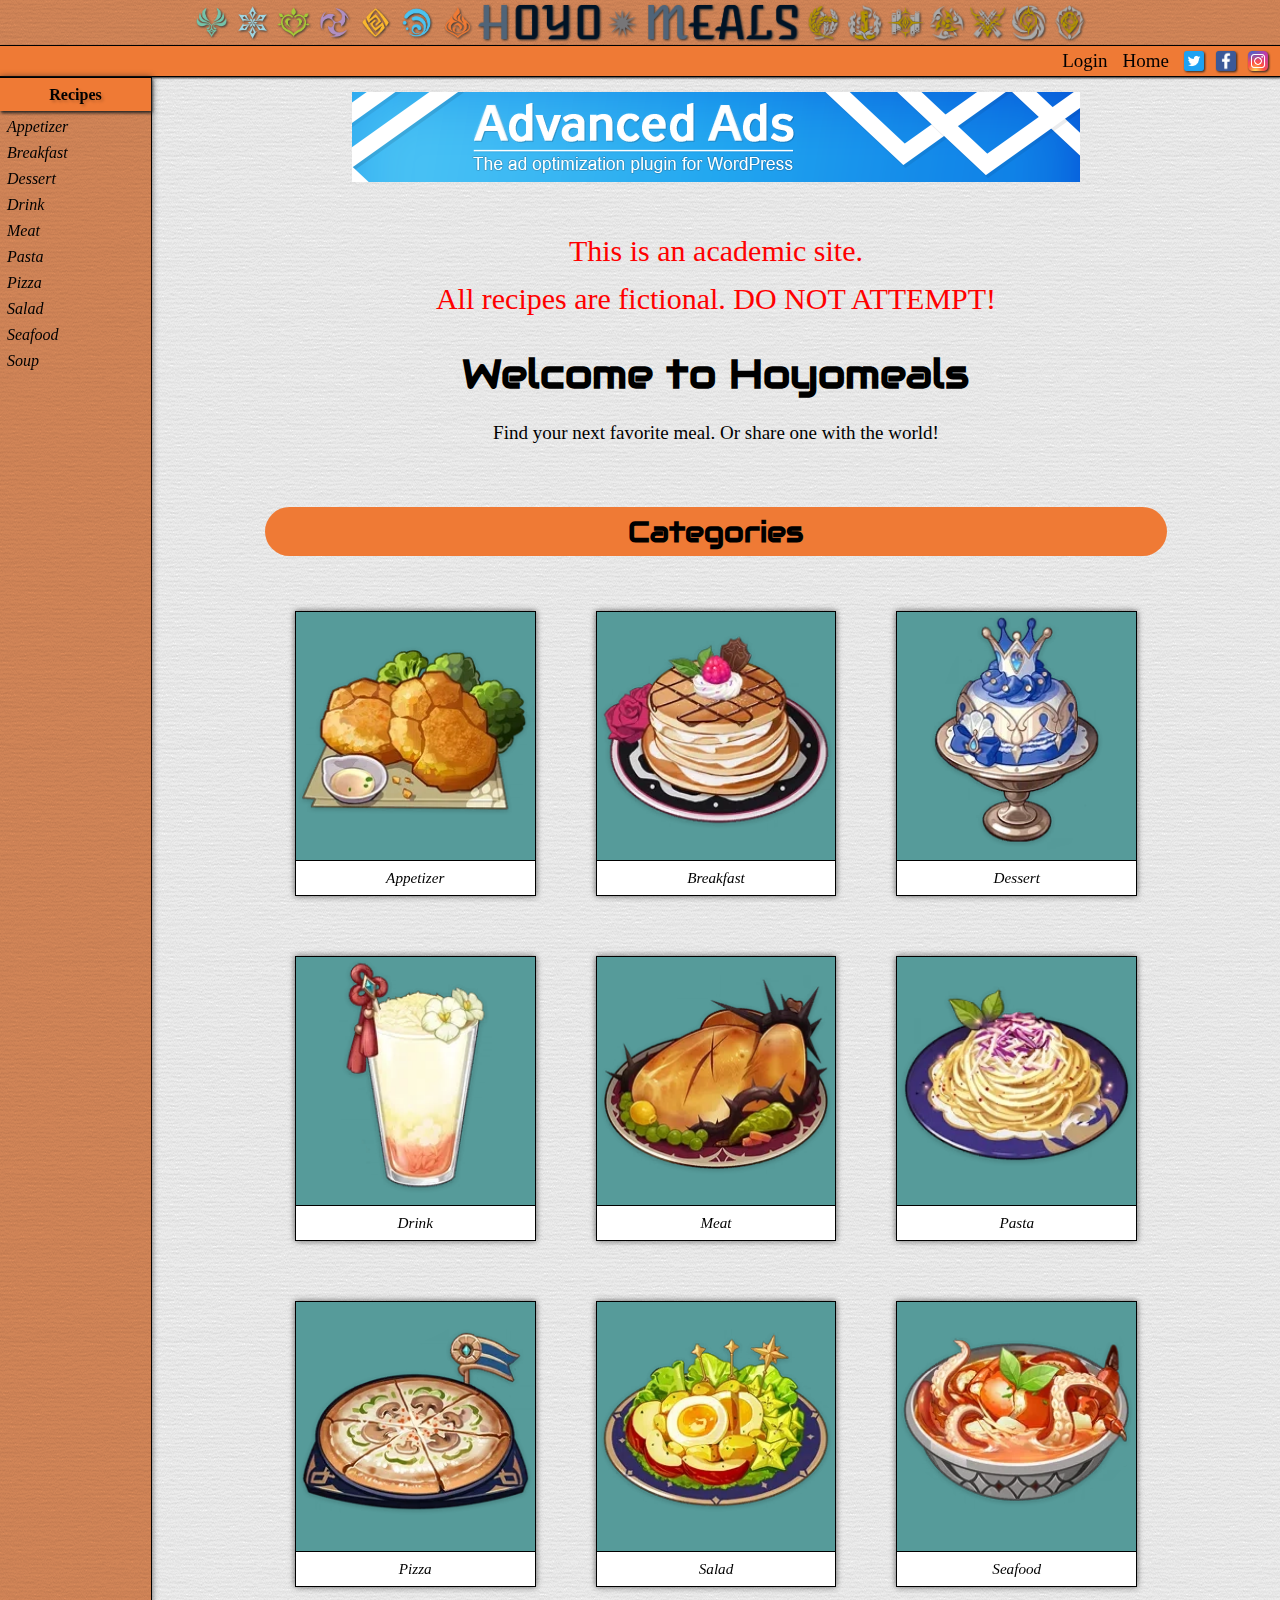
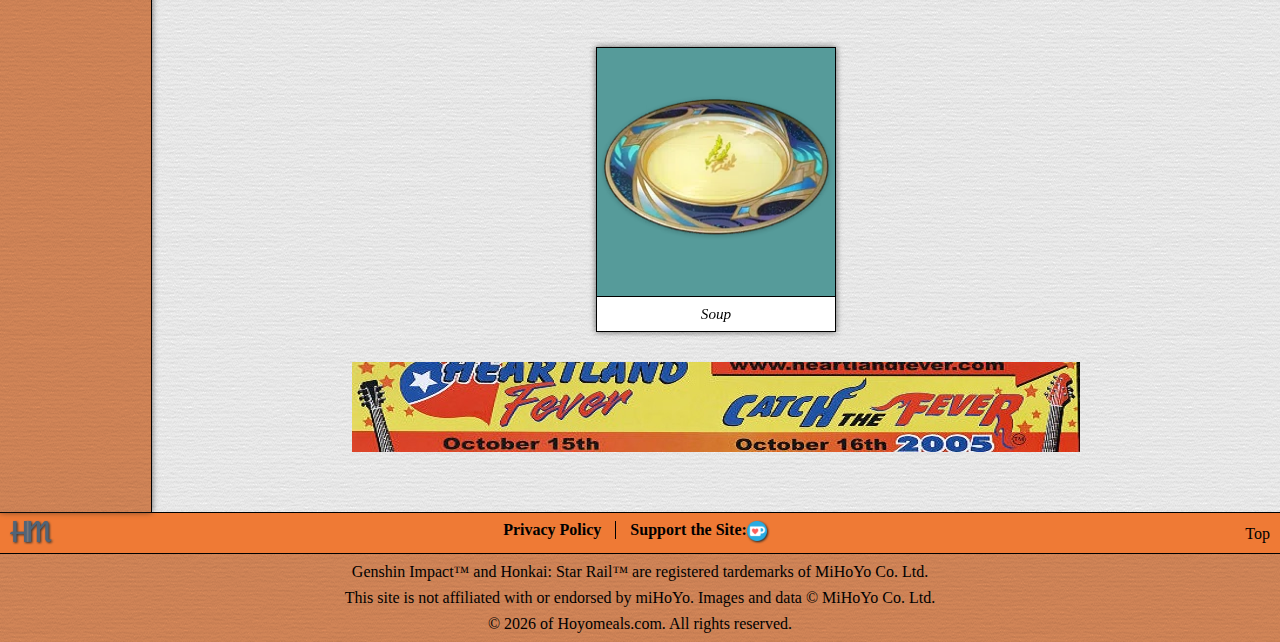
<file: hoyomeals/index.html>
<!DOCTYPE html>
<html lang="en">

<head>
    <meta charset="UTF-8">
    <meta http-equiv="X-UA-Compatible" content="IE=edge">
    <meta name="viewport" content="width=device-width, initial-scale=1.0">
    <link href="/hoyomeals/css/styles.css" rel="stylesheet" type="text/css">
    <link href="/hoyomeals/css/stylesForm.css" rel="stylesheet" type="text/css">
    <!-- jquery is used for the .load function used to import the structure of the site from an external file. -->
    <script src="https://ajax.googleapis.com/ajax/libs/jquery/3.6.4/jquery.min.js"></script>
    <script src="/hoyomeals/script/script.js"></script>

    <title>Hoyomeals</title>
</head>

<body>
    <!-- Start of site skeleton structure -->
    <div class="grid-container">
        <div id="inc-header"></div>
        <script>$(function () { $("#inc-header").load("/hoyomeals/structure/header.html") });</script>
        <div id="inc-top-nav"></div>
        <script>$(function () { $("#inc-top-nav").load("/hoyomeals/structure/top_nav.html") });</script>
        <div id="inc-side-nav"></div>
        <script>$(function () { $("#inc-side-nav").load("/hoyomeals/structure/side_nav.html") });</script>
        <div id="inc-left-ad">
            <div class="left-ad"><img src="/hoyomeals/img/icon/left-ad1.jpg" alt="left_ad"></div>
        </div>
        <main onclick="hideSideNav()">
            <div id="head-content-ad">
                <div class="content-ad"><img src="/hoyomeals/img/icon/ad1.png" alt="header_ad"></div>
            </div>
            <div class="disclaimerHeader">
                This is an academic site.
                <br>All recipes are fictional. DO NOT ATTEMPT!
            </div>
            <!-- End of site skeleton structure -->

            <div class="main-content-div">
                <div class="page-title">
                    <h1 style="text-align: center;">Welcome to Hoyomeals</h1>
                    <div style="text-align: center;">Find your next favorite meal. Or share one with the world!</div>
                </div>

                <div class="parallelogram-title" id="colorTheme">
                    <h2>Categories</h2>
                </div>

                <div class="recipeGallery">
                    <figure>
                        <div class="imgGallery">
                            <a href="/hoyomeals/recipes/appetizer.php">
                                <img src="/hoyomeals/img/food/appetizer.webp" alt="alt_text">
                            </a>
                        </div>
                        <figcaption>Appetizer</figcaption>
                    </figure>

                    <figure>
                        <div class="imgGallery">
                            <a href="/hoyomeals/recipes/breakfast.php">
                                <img src="/hoyomeals/img/food/breakfast.webp" alt="alt_text">
                            </a>
                        </div>
                        <figcaption>Breakfast</figcaption>
                    </figure>

                    <figure>
                        <div class="imgGallery">
                            <a href="/hoyomeals/recipes/dessert.php">
                                <img src="/hoyomeals/img/food/dessert.webp" alt="alt_text">
                            </a>
                        </div>
                        <figcaption>Dessert</figcaption>
                    </figure>

                    <figure>
                        <div class="imgGallery">
                            <a href="/hoyomeals/recipes/drink.php">
                                <img src="/hoyomeals/img/food/drink.webp" alt="alt_text">
                            </a>
                        </div>
                        <figcaption>Drink</figcaption>
                    </figure>

                    <figure>
                        <div class="imgGallery">
                            <a href="/hoyomeals/recipes/meat.php">
                                <img src="/hoyomeals/img/food/meat.webp" alt="alt_text">
                            </a>
                        </div>
                        <figcaption>Meat</figcaption>
                    </figure>

                    <figure>
                        <div class="imgGallery">
                            <a href="/hoyomeals/recipes/pasta.php">
                                <img src="/hoyomeals/img/food/pasta.webp" alt="alt_text">
                            </a>
                        </div>
                        <figcaption>Pasta</figcaption>
                    </figure>

                    <figure>
                        <div class="imgGallery">
                            <a href="/hoyomeals/recipes/pizza.php">
                                <img src="/hoyomeals/img/food/pizza.webp" alt="alt_text">
                            </a>
                        </div>
                        <figcaption>Pizza</figcaption>
                    </figure>

                    <figure>
                        <div class="imgGallery">
                            <a href="/hoyomeals/recipes/salad.php">
                                <img src="/hoyomeals/img/food/salad.webp" alt="alt_text">
                            </a>
                        </div>
                        <figcaption>Salad</figcaption>
                    </figure>

                    <figure>
                        <div class="imgGallery">
                            <a href="/hoyomeals/recipes/seafood.php">
                                <img src="/hoyomeals/img/food/seafood.webp" alt="alt_text">
                            </a>
                        </div>
                        <figcaption>Seafood</figcaption>
                    </figure>
                    
                    <figure>
                        <div class="imgGallery">
                            <a href="/hoyomeals/recipes/soup.php">
                                <img src="/hoyomeals/img/food/soup.webp" alt="alt_text">
                            </a>
                        </div>
                        <figcaption>Soup</figcaption>
                    </figure>
                </div>
            </div>

            <!-- Start of site skeleton structure -->
            <div id="tail-content-ad">
                <div class="content-ad"><img src="/hoyomeals/img/icon/ad2.jpg" alt="tail_ad"></div>
            </div>
        </main>
        <div id="inc-right-ad">
            <div class="right-ad"><img src="/hoyomeals/img/icon/right-ad1.jpg" alt="right_ad"></div>
        </div>
        <div id="inc-footer"></div>
        <script>$(function () { $("#inc-footer").load("/hoyomeals/structure/footer.html") });</script>
    </div>
    <!-- End of site skeleton structure -->
</body>

</html>
</file>
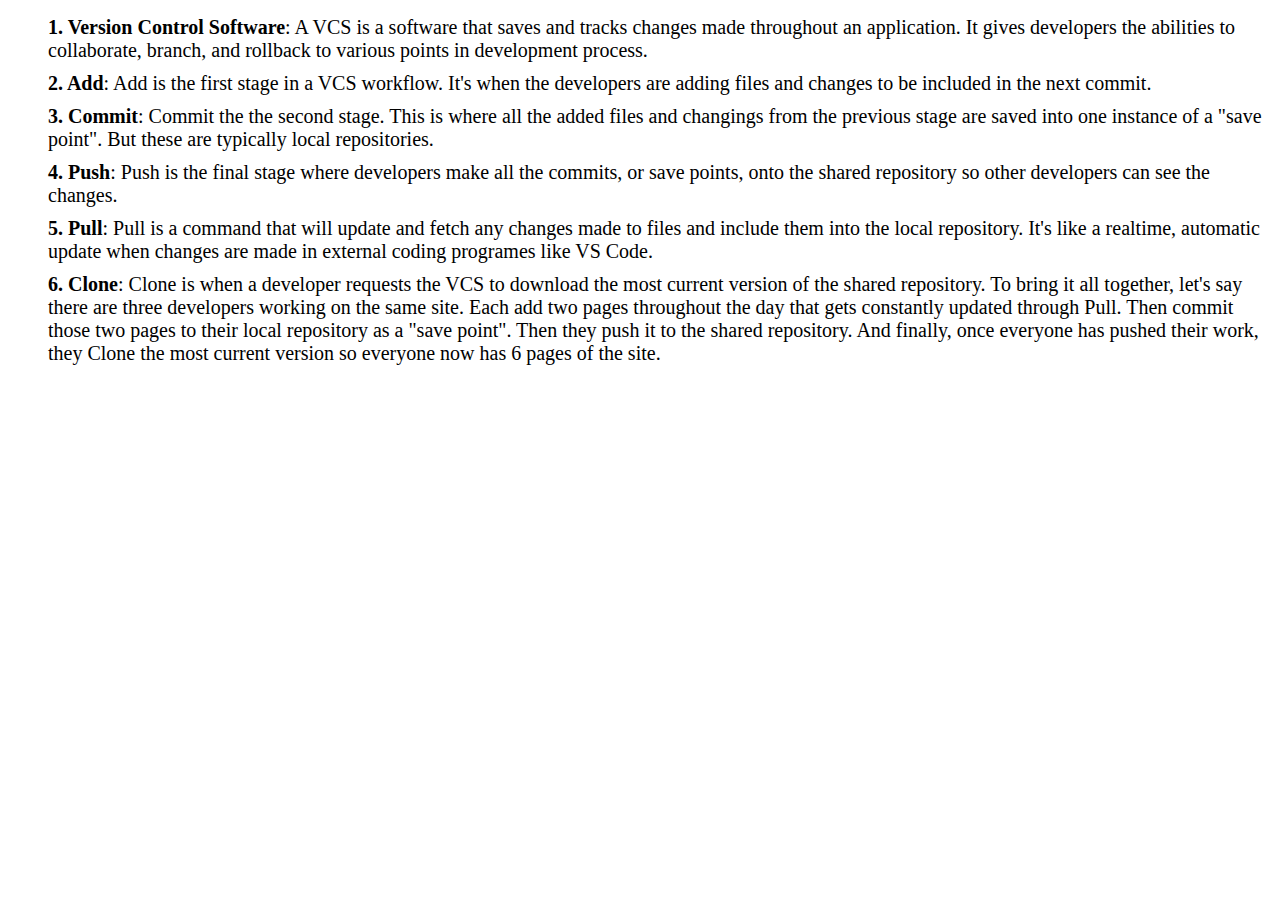
<file: homework/1-2_git_and_repository.html>
<!DOCTYPE html>
<html lang="en">
<head>
    <meta charset="UTF-8">
    <meta name="viewport" content="width=device-width, initial-scale=1.0">
    <title>Document</title>
    <style>
        .class {
            list-style: none;
        }
        .class li {
            margin-bottom: 10px;
            font-size: 20px;
        }
    </style>

</head>
<body>
    <ul class="class">
        <li><strong>1. Version Control Software</strong>: A VCS is a software that saves and tracks changes made throughout an application. It gives developers the abilities to collaborate, branch, and rollback to various points in development process.</li>
        <li><strong>2. Add</strong>: Add is the first stage in a VCS workflow. It's when the developers are adding files and changes to be included in the next commit.</li>
        <li><strong>3. Commit</strong>: Commit the the second stage. This is where all the added files and changings from the previous stage are saved into one instance of a "save point". But these are typically local repositories.</li>
        <li><strong>4. Push</strong>: Push is the final stage where developers make all the commits, or save points, onto the shared repository so other developers can see the changes.</li>
        <li><strong>5. Pull</strong>: Pull is a command that will update and fetch any changes made to files and include them into the local repository. It's like a realtime, automatic update when changes are made in external coding programes like VS Code.</li>
        <li><strong>6. Clone</strong>: Clone is when a developer requests the VCS to download the most current version of the shared repository. To bring it all together, let's say there are three developers working on the same site. Each add two pages throughout the day that gets constantly updated through Pull. Then commit those two pages to their local repository as a "save point". Then they push it to the shared repository. And finally, once everyone has pushed their work, they Clone the most current version so everyone now has 6 pages of the site.</li>
    </ul>  
</body>
</html>
</file>
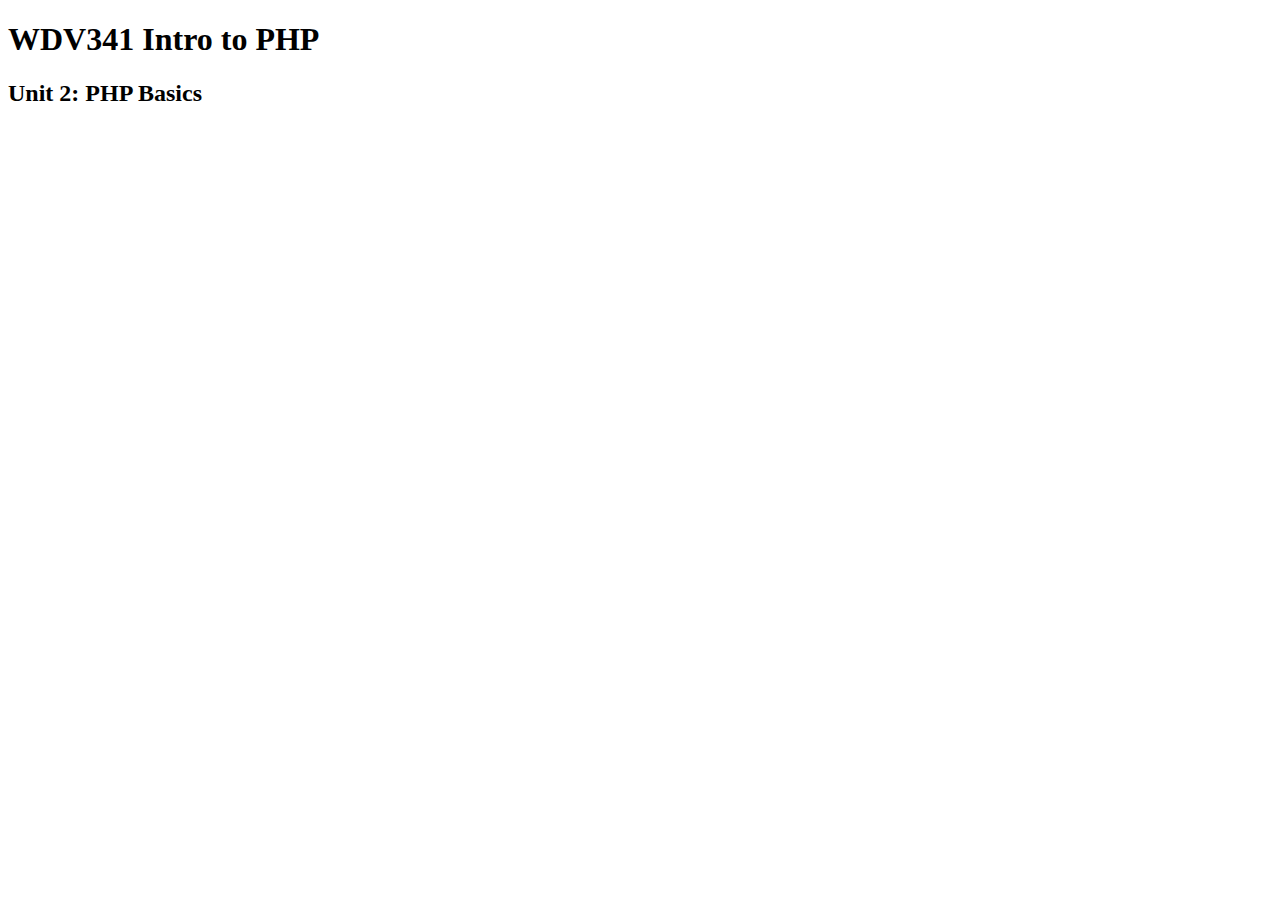
<file: in-class/helloWorld.html>
<!DOCTYPE html>
<html lang="en">
<head>
    <meta charset="UTF-8">
    <meta name="viewport" content="width=device-width, initial-scale=1.0">
    <title>Document</title>
</head>
<body>
    <h1>WDV341 Intro to PHP</h1>
    <h2>Unit 2: PHP Basics</h2>

    <?php
        //This is a PHP code block
        echo "Hello World!";
        

    ?>
</body>
</html>
</file>
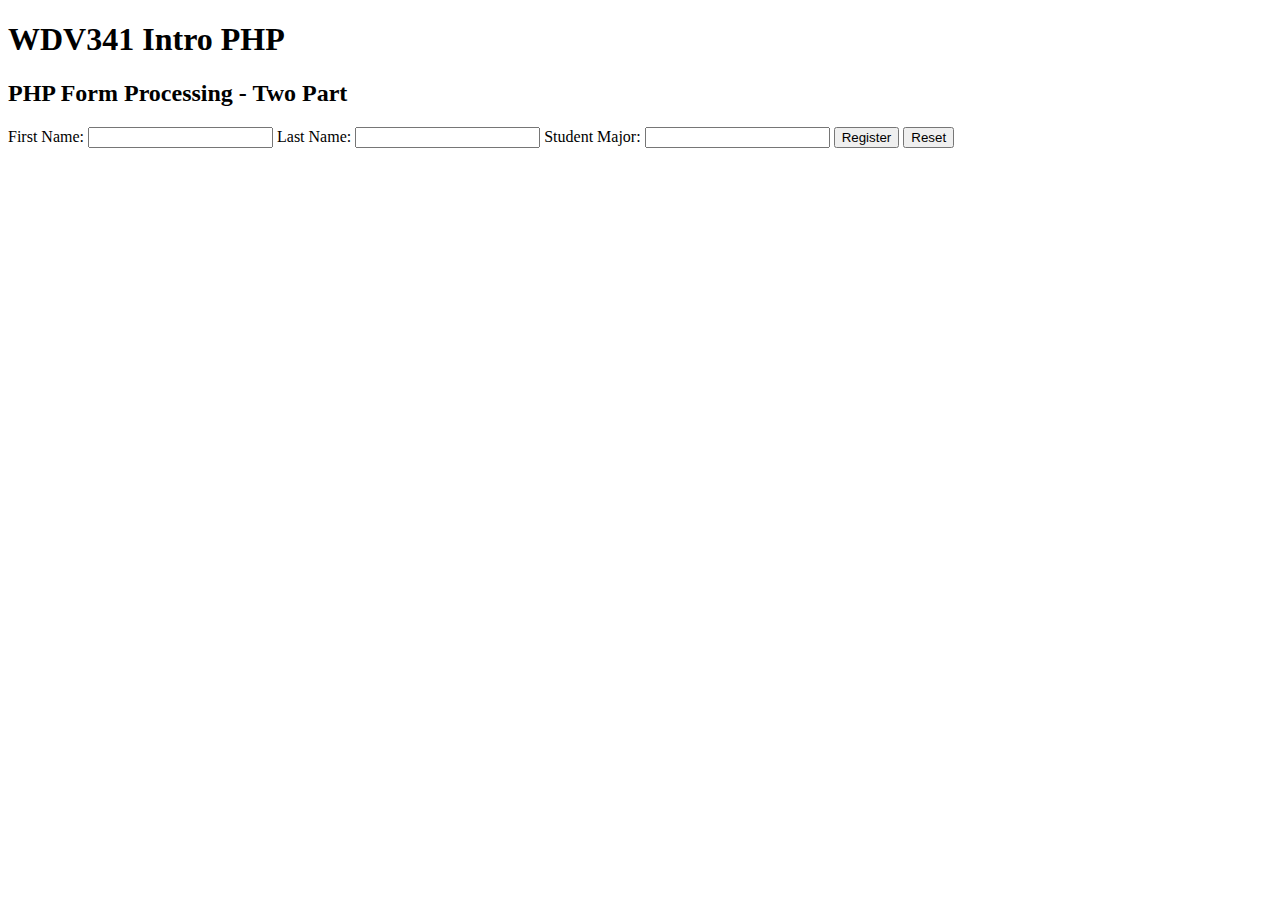
<file: in-class/inputForm1.html>
<!DOCTYPE html>
<html lang="en">
<head>
    <meta charset="UTF-8">
    <meta name="viewport" content="width=device-width, initial-scale=1.0">
    <title>Document</title>
</head>
<body>
    <h1>WDV341 Intro PHP</h1>
    <h2>PHP Form Processing - Two Part</h2>
    <form method="post" action="formProcessor1.php">
        <label for="firstName">First Name:</label>
        <input type="text" name="firstName" id="firstName">

        <label for="lastName">Last Name:</label>
        <input type="text" name="lastName" id="lastName">

        <label for="studentMajor">Student Major:</label>
        <input type="text" name="studentMajor" id="studentMajor">

        <input type="submit" name="submit" value="Register">
        <input type="reset">
    </form>    
</body>
</html>
</file>
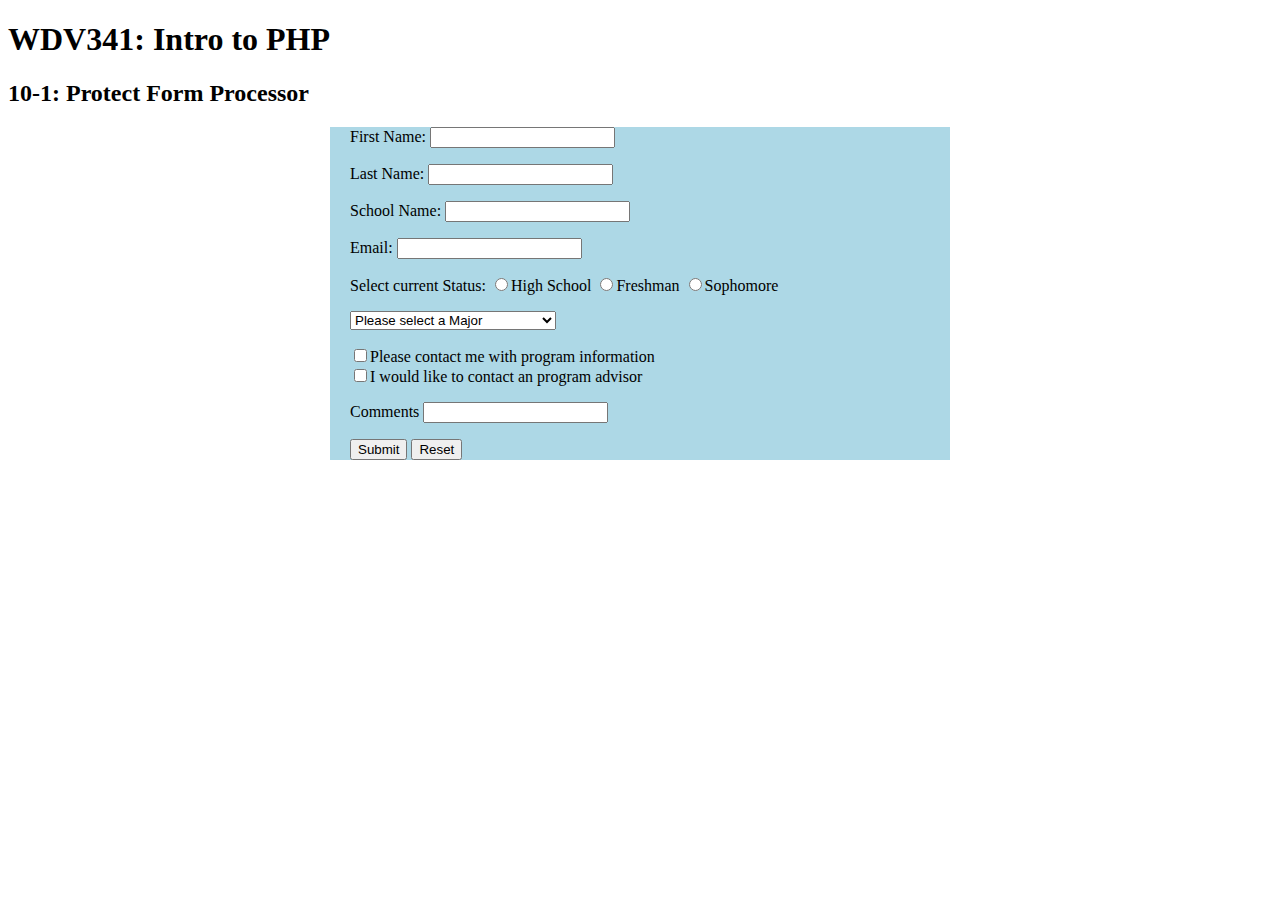
<file: homework/10-1_protect_form_processor/form.html>
<!DOCTYPE html>
<html lang="en">

<head>
  <meta charset="UTF-8">
  <meta name="viewport" content="width=device-width, initial-scale=1.0">
  <title>Document</title>
  <script src="https://www.google.com/recaptcha/api.js?render=6LczZuUoAAAAAPVZhmmNqWBfz-i2N-cXYfPn-vrL"></script>

  <style>
    form {
      width: 600px;
      margin: auto;
      background-color: lightblue;
      padding-left: 20px;
    }

    form legend {
      font-size: larger;
      text-align: center;
    }

    .favorite_class {
      display: none;
    }
  </style>
  <script>
    function submitForm() {
      grecaptcha.ready(function () {
        grecaptcha.execute('6LczZuUoAAAAAPVZhmmNqWBfz-i2N-cXYfPn-vrL', { action: 'submit' })
          .then(function (token) {
            document.getElementById('recaptcha_token').value = token;
            document.getElementById('form1').submit();
          });
      });
    }
  </script>
</head>

<body>
  <h1>WDV341: Intro to PHP</h1>
  <h2>10-1: Protect Form Processor</h2>
  <form id="form1" name="form1" method="post" action="formHandler.php">

    <p>
      <label for="first_name">First Name:</label>
      <input type="text" name="first_name" id="first_name" required>
    </p>

    <p>
      <label for="last_name">Last Name:</label>
      <input type="text" name="last_name" id="last_name" required>
    </p>

    <p>
      <label for="school_name">School Name:</label>
      <input type="text" name="school_name" id="school_name" required>
    </p>

    <p>
      <label for="email">Email:</label>
      <input type="email" id="email" name="email" required>
    </p>

    <p>
      <label for="academicStanding">Select current Status:</label>
      <input type="radio" name="academicStanding" value="highSchool" required>High School
      <input type="radio" name="academicStanding" value="freshman" required>Freshman
      <input type="radio" name="academicStanding" value="sophomore" required>Sophomore
    </p>

    <p class="favorite_class">
      <label for="favorite_class">Favorite Class:</label>
      <input type="text" name="favorite_class" id="favorite_class">
    </p>

    <p>
      <label for="major"></label>
      <select id="major" name="major">
        <option value="">Please select a Major</option>
        <option value="cis">Computer Information Systems</option>
        <option value="gd">Graphic Design</option>
        <option value="wdv">Web Development</option>
      </select>
    </p>

    <p>
      <label for="programInfo"></label>
      <input type="checkbox" name="programInfo" value="programInfo">Please contact me with program information
      <label for="programAdvisor"></label>
      <br><input type="checkbox" name="programAdvisor" value="programAdvisor">I would like to contact an program advisor
    </p>

    <p>
      <label for="commentSection">Comments</label>
      <input type="text" id="commentSection" name="commentSection">
    </p>

    <input type="hidden" id="recaptcha_token" name="recaptcha_token" required>

    <p>
      <input type="submit" name="button" id="button" value="Submit" onclick="submitForm();">
      <input type="reset" name="button2" id="button2" value="Reset">
    </p>
  </form>

</body>
</html>
</file>
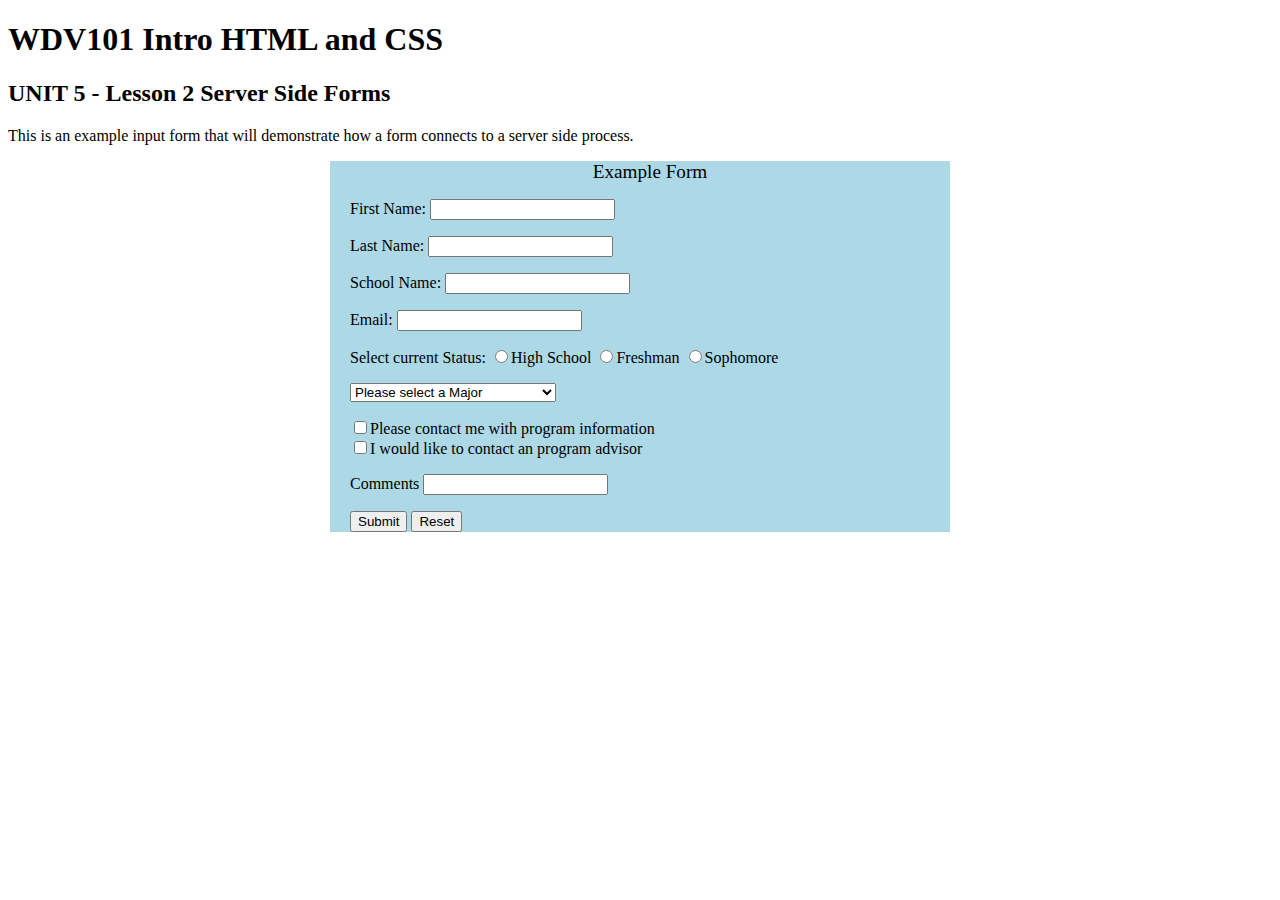
<file: homework/5_1HTMLFormProcessor/inputForm.html>
<!DOCTYPE html>
<head>
<meta http-equiv="Content-Type" content="text/html; charset=utf-8" />
<title>WDV101 Intro HTML and CSS</title>

<style>

	form	{
		width:600px;
		margin:auto;
		background-color:lightblue;	
		padding-left: 20px;
	}
	
	form legend	{
		font-size:larger;
		text-align:center;
	}
	
	


</style>

</head>

<body>
<h1>WDV101 Intro HTML and CSS</h1>
<h2>UNIT 5 - Lesson 2 Server Side Forms</h2>
<p>This is an example input form that will demonstrate how a form connects to a server side process.</p>
<form id="form1" name="form1" method="post" action="formHandler.php">

  <legend>Example Form</legend>
  
  <p>
      <label for="first_name">First Name:</label> 
    <input type="text" name="first_name" id="first_name" required>
  </p>
  
  <p>
      <label for="last_name">Last Name:</label> 
    <input type="text" name="last_name" id="last_name" required>
  </p>
  
  <p>
      <label for="school_name">School Name:</label> 
    <input type="text" name="school_name" id="school_name" required>
  </p>

  <p>
    <label for="email">Email:</label>
    <input type="email" id="email" name="email" required>
  </p>

  <p>
    <label for="academicStanding">Select current Status:</label>
    <input type="radio" name="academicStanding" value="highSchool" required>High School
    <input type="radio" name="academicStanding" value="freshman" required>Freshman
    <input type="radio" name="academicStanding" value="sophomore" required>Sophomore
  </p>

  <p>
    <label for="major"></label>
        <select id="major" name="major" required>
            <option>Please select a Major</option>
            <option value="cis">Computer Information Systems</option>
            <option value="gd">Graphic Design</option>
            <option value="wdv">Web Development</option>
        </select>
  </p>

  <p>
    <label for="programInfo"></label>
    <input type="checkbox" name="programInfo" value="programInfo">Please contact me with program information
    <label for="programAdvisor"></label>
    <br><input type="checkbox" name="programAdvisor" value="programAdvisor">I would like to contact an program advisor
  </p>

  <p>
    <label for="commentSection">Comments</label>
    <input type="text" id="commentSection" name="commentSection">
  </p>

  <p>
    <input type="submit" name="button" id="button" value="Submit">
    <input type="reset" name="button2" id="button2" value="Reset">
  </p>
</form>

<p>&nbsp;</p>
</body>

</html>
</file>
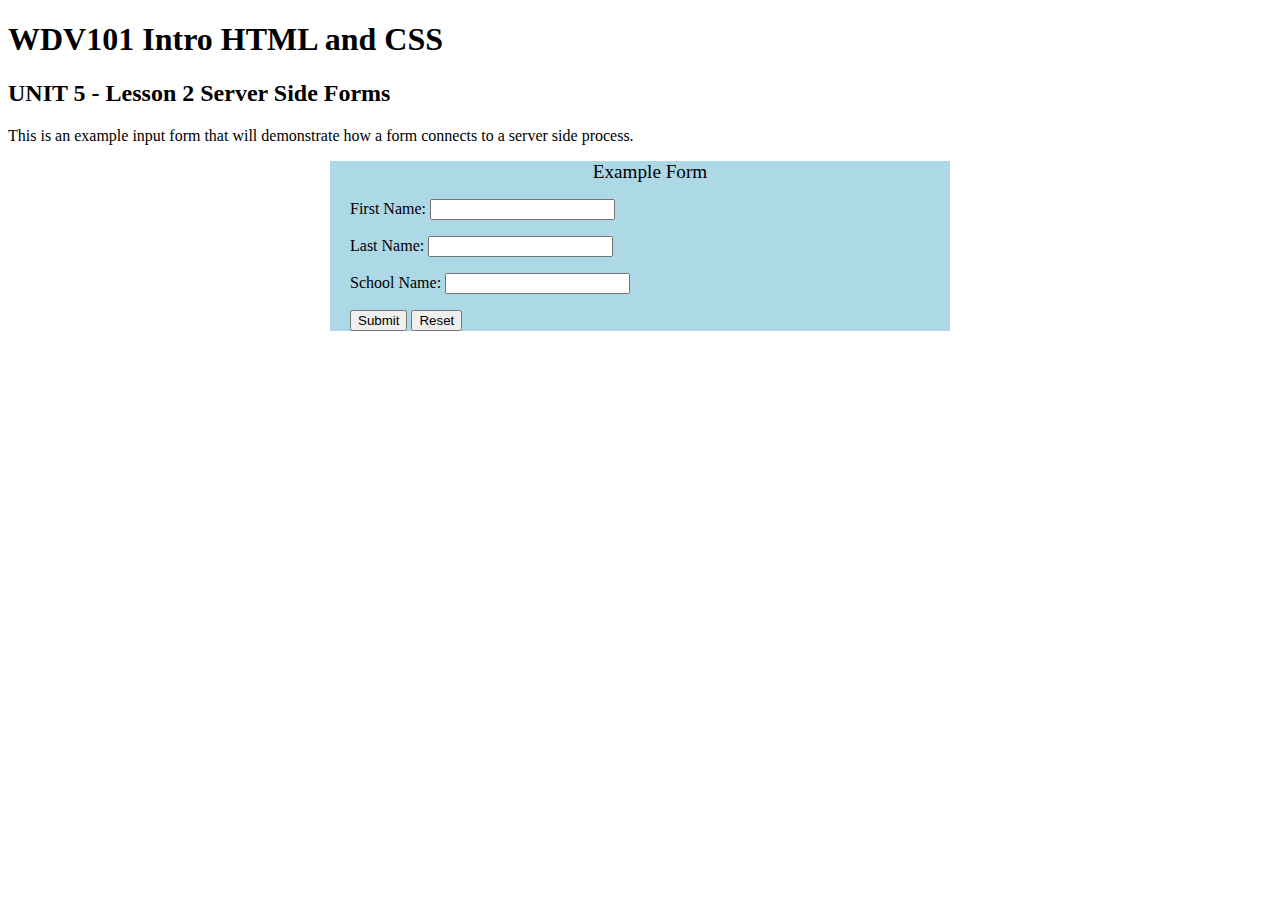
<file: homework/HTMLFormProcessor/inputForm.html>
<!DOCTYPE html>
<head>
<meta http-equiv="Content-Type" content="text/html; charset=utf-8" />
<title>WDV101 Intro HTML and CSS</title>

<style>

	form	{
		width:600px;
		margin:auto;
		background-color:lightblue;	
		padding-left: 20px;
	}
	
	form legend	{
		font-size:larger;
		text-align:center;
	}
	
	


</style>

</head>

<body>
<h1>WDV101 Intro HTML and CSS</h1>
<h2>UNIT 5 - Lesson 2 Server Side Forms</h2>
<p>This is an example input form that will demonstrate how a form connects to a server side process.</p>
<form id="form1" name="form1" method="post" action="formHandler.php">

  <legend>Example Form</legend>
  
  <p>
  	<label for="first_name">First Name:</label> 
    <input type="text" name="first_name" id="first_name" />
  </p>
  
  <p>
  	<label for="last_name">Last Name:</label> 
    <input type="text" name="last_name" id="last_name" />
  </p>
  
  <p>
  	<label for="school_name">School Name:</label> 
    <input type="text" name="school_name" id="school_name" />
  </p>
  
  <p>
    <input type="submit" name="button" id="button" value="Submit" />
    <input type="reset" name="button2" id="button2" value="Reset" />
  </p>
  
</form>

<p>&nbsp;</p>
</body>

</html>
</file>
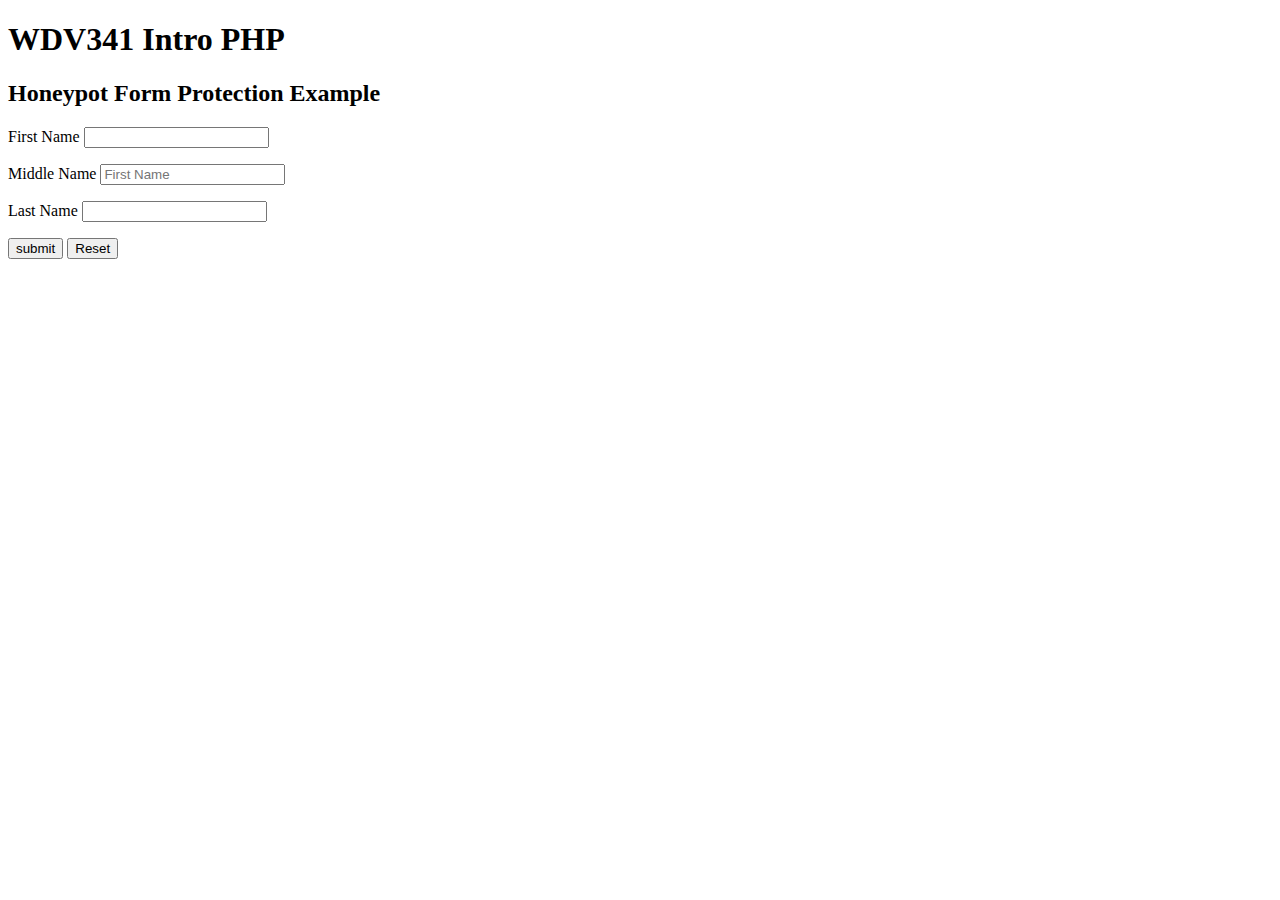
<file: in-class/honey_pot/form.html>
<!DOCTYPE html>
<html lang="en">
<head>
    <meta charset="UTF-8">
    <meta name="viewport" content="width=device-width, initial-scale=1.0">
    <title>Document</title>
    <style>

        .specialDisplay   {
            display:none;
        }

    </style>
</head>
<body>
    <h1>WDV341 Intro PHP</h1>
    <h2>Honeypot Form Protection Example</h2>
    <form method="post" action="formHoneyPot.php">

        <p>
            <label for="firstName">First Name</label>
            <input type="text" name="firstName" id="firstName">
        </p>

        <p>
            <label for="middleName">Middle Name</label>
            <input type="text" name="mName" id="mName" placeholder="First Name">
        </p>

        <p>
            <label for="lastName">Last Name</label>
            <input type="text" name="lastName" id="lastName">
        </p>

        <p class="specialDisplay">
            <label for="inTitle">Title</label>
            <input type="text" name="inTitle" id="inTitle"> 
        </p>
        

        <p>
            <input type="submit" value="submit">
            <input type="reset">
        </p>

    </form>
</body>
</html>
</file>
<file: hoyomeals/css/stylesForm.css>
h3 {
  border-bottom: 1px solid #EF7A35;
}

.recipe_div {
  display: none;
}

.recipeSelection_div {
  display: block;
}

.recipeGallery {
  display: flex;
  justify-content: center;
  flex-wrap: wrap;
  align-items: flex-start;
}
.recipeGallery figure {
  background-color: #569B9A;
  border: 1px solid black;
  margin: 30px;
  width: calc(33.33% - 60px);
  box-sizing: border-box;
  overflow: hidden;
  filter: drop-shadow(0 0 3px rgba(34, 34, 34, 0.7));
  cursor: pointer;
  transition: transform 0.3s ease;
}
.recipeGallery figure:hover {
  transform: scale(1.05);
}
.recipeGallery .imgGallery {
  width: 100%;
  aspect-ratio: 1/1;
}
.recipeGallery figcaption {
  background-color: white;
  font-style: italic;
  font-size: 0.8em;
  text-align: center;
  border-top: 1px black solid;
  padding-top: 5px;
  padding-bottom: 5px;
}
.recipeGallery figure img {
  width: 100%;
  height: 100%;
  -o-object-fit: contain;
     object-fit: contain;
}

#ingredientsH2 {
  cursor: pointer;
}

.disclaimerHeader {
  text-align: center;
  font-size: 30px;
  color: red;
  padding-bottom: 25px;
}

#instructionsH2 {
  cursor: pointer;
}

.recipe_div {
  padding-bottom: 150px;
}

#head-content-ad {
  padding-top: 15px;
}

#adminSideNav {
  display: none;
}

.confirmMessage {
  text-align: center;
}

#addRecipeSideNav {
  display: none;
}

.dbTableDisplay {
  background-color: white;
  padding: 5px;
  filter: drop-shadow(0 0 3px rgba(34, 34, 34, 0.7));
}

.delete_button {
  margin: 10px;
  transition: transform 0.3s ease;
}
.delete_button button {
  color: red;
  cursor: pointer;
  background-color: #F0F0F0;
  filter: drop-shadow(0 0 1.75px rgba(34, 34, 34, 0.7));
  border: 0px;
}
.delete_button:hover {
  transform: scale(1.05);
}

.commit_button {
  margin: 10px;
  transition: transform 0.3s ease;
}
.commit_button button {
  color: green;
  cursor: pointer;
  background-color: #F0F0F0;
  filter: drop-shadow(0 0 1.75px rgba(34, 34, 34, 0.7));
  border: 0px;
}
.commit_button:hover {
  transform: scale(1.05);
}

.submit-button {
  margin: 10px;
  transition: transform 0.3s ease;
}
.submit-button input {
  color: green;
  cursor: pointer;
  background-color: #F0F0F0;
  filter: drop-shadow(0 0 1.75px rgba(34, 34, 34, 0.7));
  border: 0px;
}
.submit-button:hover {
  transform: scale(1.05);
}

.reset-button {
  margin: 10px;
  transition: transform 0.3s ease;
}
.reset-button input {
  color: red;
  cursor: pointer;
  background-color: #F0F0F0;
  filter: drop-shadow(0 0 1.75px rgba(34, 34, 34, 0.7));
  border: 0px;
}
.reset-button:hover {
  transform: scale(1.05);
}

.recipeNumber, .loginKeyword, .ingredientNumber {
  display: none;
}

.password-wrapper {
  position: relative;
  width: 100%;
}

.passwordEye {
  width: 30px;
  position: absolute;
  cursor: pointer;
  right: 5px;
  top: 50%;
  transform: translateY(-50%);
  z-index: 1;
}

.submit_recipe_form_styles {
  background-color: white;
  padding: 50px;
  margin-bottom: 60px;
  filter: drop-shadow(0 0 3px rgba(34, 34, 34, 0.7));
}
.submit_recipe_form_styles label {
  display: block;
}
.submit_recipe_form_styles input {
  height: 45px;
  border: 1px solid lightgray;
  padding: 5px;
  font-size: 0.8em;
  width: 100%;
}
.submit_recipe_form_styles select {
  height: 45px;
  border: 1px solid lightgray;
  padding: 5px;
  font-size: 0.8em;
  width: 100%;
}
.submit_recipe_form_styles button {
  height: 45px;
  border: 1px solid lightgray;
  background: white;
  padding: 5px;
  font-size: 1em;
  width: 100%;
}
.submit_recipe_form_styles .form_row {
  display: flex;
  justify-content: space-between;
  padding-bottom: 30px;
}
.submit_recipe_form_styles .form_row-difficulty {
  display: flex;
  justify-content: flex-start;
  padding-bottom: 30px;
}
.submit_recipe_form_styles .difficultyRating-label {
  margin-top: auto;
  margin-bottom: auto;
  padding-right: 25px;
}
.submit_recipe_form_styles .form_group {
  padding-bottom: 50px;
}
.submit_recipe_form_styles .two_columns {
  width: 45%;
}
.submit_recipe_form_styles .one_column {
  width: 100%;
}
.submit_recipe_form_styles .form_row input[type=file] {
  padding: 8px;
  border-radius: 5px;
}
.submit_recipe_form_styles textarea {
  resize: none;
  height: 150px;
  border: 1px solid lightgray;
  padding: 5px;
  font-size: 0.8em;
  width: 100%;
  font-family: Arial;
}
.submit_recipe_form_styles .difficultyRating {
  display: flex;
  justify-content: space-between;
}
.submit_recipe_form_styles .star {
  font-size: 30px;
  cursor: pointer;
  padding: 5px;
}
.submit_recipe_form_styles .star.selected,
.submit_recipe_form_styles .star:hover {
  color: gold;
}
.submit_recipe_form_styles button:hover {
  cursor: pointer;
}
.submit_recipe_form_styles .ingrediantSelectColumn {
  width: 65%;
}
.submit_recipe_form_styles .ingrediantQuantityColumn {
  width: 15%;
}
.submit_recipe_form_styles .ingrediantIconColumn {
  width: 10%;
  display: flex;
  justify-content: center;
  align-items: center;
}
.submit_recipe_form_styles .ingrediantIconColumn img {
  max-height: 45px;
}
.submit_recipe_form_styles input[type=submit] {
  cursor: pointer;
}

.revise_user_submitted_recipes {
  display: grid;
  margin-bottom: 60px;
  grid-template-columns: 1fr 1fr 1fr 1fr 1fr;
  grid-template-rows: auto;
  grid-auto-columns: 1fr;
  grid-auto-rows: auto;
  gap: 0px 0px;
  grid-auto-flow: row;
  grid-template-areas: "ID Name Name Name recipe_img" "id_data name_data name_data name_data recipe_img" "Date-Entered Category Category Category Serving-Size" "date_entered_data category_data category_data category_data serving_size_data" "Date-Modified Description Description Description Prep-Time" "date_modified_data description_data description_data description_data prep_time_data" "Author-Name description_data description_data description_data Cook-Time" "author_name_data Allergies Allergies Allergies cook_time_data" "Author-Email allergies_data allergies_data allergies_data Calories" "author_email_data Difficulty difficulty_data difficulty_data calories_data" "Ingredients Ingredients Steps Steps Steps" "ingredients_data ingredients_data step_data step_data step_data" "delete_button delete_button commit_button commit_button commit_button";
}
.revise_user_submitted_recipes > * {
  padding: 2px;
}
.revise_user_submitted_recipes img {
  max-height: 50px;
}
.revise_user_submitted_recipes .ID {
  grid-area: ID;
}
.revise_user_submitted_recipes .id_data {
  grid-area: id_data;
}
.revise_user_submitted_recipes .Date-Entered {
  grid-area: Date-Entered;
}
.revise_user_submitted_recipes .date_entered_data {
  grid-area: date_entered_data;
}
.revise_user_submitted_recipes .Date-Modified {
  grid-area: Date-Modified;
}
.revise_user_submitted_recipes .date_modified_data {
  grid-area: date_modified_data;
}
.revise_user_submitted_recipes .Author-Name {
  grid-area: Author-Name;
}
.revise_user_submitted_recipes .author_name_data {
  grid-area: author_name_data;
}
.revise_user_submitted_recipes .Author-Email {
  grid-area: Author-Email;
}
.revise_user_submitted_recipes .author_email_data {
  grid-area: author_email_data;
}
.revise_user_submitted_recipes .Allergies {
  grid-area: Allergies;
}
.revise_user_submitted_recipes .allergies_data {
  grid-area: allergies_data;
}
.revise_user_submitted_recipes .Category {
  grid-area: Category;
}
.revise_user_submitted_recipes .category_data {
  grid-area: category_data;
}
.revise_user_submitted_recipes .Name {
  grid-area: Name;
}
.revise_user_submitted_recipes .name_data {
  grid-area: name_data;
}
.revise_user_submitted_recipes .Description {
  grid-area: Description;
}
.revise_user_submitted_recipes .description_data {
  grid-area: description_data;
  padding-left: 5px;
  padding-right: 5px;
}
.revise_user_submitted_recipes .Ingredients {
  grid-area: Ingredients;
}
.revise_user_submitted_recipes .ingredients_data {
  grid-area: ingredients_data;
}
.revise_user_submitted_recipes .ingredients_data img {
  margin: auto;
  display: flex;
  justify-content: center;
}
.revise_user_submitted_recipes .Steps {
  grid-area: Steps;
}
.revise_user_submitted_recipes .step_data {
  grid-area: step_data;
}
.revise_user_submitted_recipes .recipe_img {
  grid-area: recipe_img;
}
.revise_user_submitted_recipes .Difficulty {
  grid-area: Difficulty;
}
.revise_user_submitted_recipes .difficulty_data {
  grid-area: difficulty_data;
}
.revise_user_submitted_recipes .Serving-Size {
  grid-area: Serving-Size;
}
.revise_user_submitted_recipes .serving_size_data {
  grid-area: serving_size_data;
}
.revise_user_submitted_recipes .Prep-Time {
  grid-area: Prep-Time;
}
.revise_user_submitted_recipes .prep_time_data {
  grid-area: prep_time_data;
}
.revise_user_submitted_recipes .Cook-Time {
  grid-area: Cook-Time;
}
.revise_user_submitted_recipes .cook_time_data {
  grid-area: cook_time_data;
}
.revise_user_submitted_recipes .Calories {
  grid-area: Calories;
}
.revise_user_submitted_recipes .calories_data {
  grid-area: calories_data;
}
.revise_user_submitted_recipes .commit_button {
  grid-area: commit_button;
  padding-top: 10px;
}
.revise_user_submitted_recipes .delete_button {
  grid-area: delete_button;
  padding-top: 10px;
}
.revise_user_submitted_recipes .commit_button button {
  height: 45px;
  padding: 5px;
  font-size: 1em;
  width: 100%;
}
.revise_user_submitted_recipes .delete_button button {
  height: 45px;
  padding: 5px;
  font-size: 1em;
  width: 100%;
}
.revise_user_submitted_recipes .grid_title {
  display: flex;
  align-items: center;
  justify-content: center;
  font-weight: bold;
}
.revise_user_submitted_recipes .grid_content {
  display: flex;
  align-items: center;
  justify-content: center;
}
.revise_user_submitted_recipes .gridBorder_top_left_right {
  border-top: 1px black solid;
  border-left: 1px black solid;
  border-right: 1px black solid;
}
.revise_user_submitted_recipes .gridBorder_left_right {
  border-left: 1px black solid;
  border-right: 1px black solid;
}
.revise_user_submitted_recipes .gridBorder_bottom_left_right {
  border-bottom: 1px black solid;
  border-left: 1px black solid;
  border-right: 1px black solid;
}
.revise_user_submitted_recipes .gridBorder_top_right {
  border-top: 1px black solid;
  border-right: 1px black solid;
}
.revise_user_submitted_recipes .gridBorder_right {
  border-right: 1px black solid;
}
.revise_user_submitted_recipes .gridBorder_bottom_right {
  border-bottom: 1px black solid;
  border-right: 1px black solid;
}
.revise_user_submitted_recipes .gridBorder_top_right_bottom {
  border-top: 1px black solid;
  border-right: 1px black solid;
  border-bottom: 1px black solid;
}
.revise_user_submitted_recipes .gridBorder_right_left {
  border-left: 1px black solid;
  border-right: 1px black solid;
}
.revise_user_submitted_recipes td {
  padding: 2px;
  text-align: center;
}
.revise_user_submitted_recipes table {
  width: 100%;
  border-collapse: collapse;
}
.revise_user_submitted_recipes td:last-child {
  max-width: 250px;
}
.revise_user_submitted_recipes .tr_bottom_border {
  border-bottom: 1px black solid;
}

.ingredient_delete_grid {
  margin-bottom: 75px;
  display: grid;
  grid-template-columns: 10% 15% 15% 60%;
  grid-template-rows: auto;
  grid-auto-columns: 1fr;
  gap: 0px 0px;
  grid-auto-flow: row;
  grid-template-areas: "ID Name Image Description" "id_data name_data image_data description_data" "delete_button delete_button delete_button .";
}
.ingredient_delete_grid > * {
  padding: 2px;
}
.ingredient_delete_grid img {
  max-height: 50px;
}
.ingredient_delete_grid .ID {
  grid-area: ID;
}
.ingredient_delete_grid .Name {
  grid-area: Name;
}
.ingredient_delete_grid .Image {
  grid-area: Image;
}
.ingredient_delete_grid .Description {
  grid-area: Description;
}
.ingredient_delete_grid .id_data {
  grid-area: id_data;
}
.ingredient_delete_grid .name_data {
  grid-area: name_data;
}
.ingredient_delete_grid .image_data {
  grid-area: image_data;
}
.ingredient_delete_grid .image_data img {
  margin: auto;
  display: flex;
  justify-content: center;
}
.ingredient_delete_grid .description_data {
  grid-area: description_data;
  padding: 8px;
}
.ingredient_delete_grid .delete_button {
  grid-area: delete_button;
  padding-top: 10px;
}
.ingredient_delete_grid .delete_button button {
  height: 45px;
  padding: 5px;
  font-size: 1em;
  width: 100%;
}
.ingredient_delete_grid .grid_title {
  display: flex;
  align-items: center;
  justify-content: center;
  font-weight: bold;
}
.ingredient_delete_grid .grid_content {
  display: flex;
  align-items: center;
  justify-content: center;
}
.ingredient_delete_grid .gridBorder_top_left_right {
  border-top: 1px black solid;
  border-left: 1px black solid;
  border-right: 1px black solid;
}
.ingredient_delete_grid .gridBorder_left_right {
  border-left: 1px black solid;
  border-right: 1px black solid;
}
.ingredient_delete_grid .gridBorder_bottom_left_right {
  border-bottom: 1px black solid;
  border-left: 1px black solid;
  border-right: 1px black solid;
}
.ingredient_delete_grid .gridBorder_top_right {
  border-top: 1px black solid;
  border-right: 1px black solid;
}
.ingredient_delete_grid .gridBorder_right {
  border-right: 1px black solid;
}
.ingredient_delete_grid .gridBorder_bottom_right {
  border-bottom: 1px black solid;
  border-right: 1px black solid;
}
.ingredient_delete_grid .gridBorder_top_right_bottom {
  border-top: 1px black solid;
  border-right: 1px black solid;
  border-bottom: 1px black solid;
}
.ingredient_delete_grid .gridBorder_right_left {
  border-left: 1px black solid;
  border-right: 1px black solid;
}

.ingredient_modify_grid {
  margin-bottom: 75px;
  display: grid;
  grid-template-columns: 10% 15% 15% 60%;
  grid-template-rows: auto;
  grid-auto-columns: 1fr;
  gap: 0px 0px;
  grid-auto-flow: row;
  grid-template-areas: "ID Name Image Description" "id_data name_data image_data description_data" "id_data name_input image_input description_input" ". . . modify_button";
}
.ingredient_modify_grid > * {
  padding: 2px;
}
.ingredient_modify_grid img {
  max-height: 50px;
}
.ingredient_modify_grid .ID {
  grid-area: ID;
}
.ingredient_modify_grid .Name {
  grid-area: Name;
}
.ingredient_modify_grid .Image {
  grid-area: Image;
}
.ingredient_modify_grid .Description {
  grid-area: Description;
}
.ingredient_modify_grid .id_data {
  grid-area: id_data;
}
.ingredient_modify_grid .name_data {
  grid-area: name_data;
}
.ingredient_modify_grid .image_data {
  grid-area: image_data;
}
.ingredient_modify_grid .image_data img {
  margin: auto;
  display: flex;
  justify-content: center;
}
.ingredient_modify_grid .description_data {
  grid-area: description_data;
  padding: 8px;
}
.ingredient_modify_grid .name_input {
  grid-area: name_input;
}
.ingredient_modify_grid .name_input input {
  width: 100%;
  box-sizing: border-box;
}
.ingredient_modify_grid .image_input {
  grid-area: image_input;
}
.ingredient_modify_grid .image_input input {
  color: transparent;
  padding-left: 15px;
  box-sizing: border-box;
}
.ingredient_modify_grid .description_input {
  grid-area: description_input;
}
.ingredient_modify_grid .description_input input {
  box-sizing: border-box;
}
.ingredient_modify_grid .modify_button {
  grid-area: modify_button;
  padding-top: 10px;
}
.ingredient_modify_grid .modify_button button {
  height: 45px;
  border: 1px solid lightgray;
  background: white;
  padding: 5px;
  font-size: 1em;
  width: 100%;
}
.ingredient_modify_grid .grid_title {
  display: flex;
  align-items: center;
  justify-content: center;
  font-weight: bold;
}
.ingredient_modify_grid .grid_content {
  display: flex;
  align-items: center;
  justify-content: center;
}
.ingredient_modify_grid .gridBorder_top_left_right {
  border-top: 1px black solid;
  border-left: 1px black solid;
  border-right: 1px black solid;
}
.ingredient_modify_grid .gridBorder_left_right {
  border-left: 1px black solid;
  border-right: 1px black solid;
}
.ingredient_modify_grid .gridBorder_bottom_left_right {
  border-bottom: 1px black solid;
  border-left: 1px black solid;
  border-right: 1px black solid;
}
.ingredient_modify_grid .gridBorder_top_right {
  border-top: 1px black solid;
  border-right: 1px black solid;
}
.ingredient_modify_grid .gridBorder_right {
  border-right: 1px black solid;
}
.ingredient_modify_grid .gridBorder_bottom_right {
  border-bottom: 1px black solid;
  border-right: 1px black solid;
}
.ingredient_modify_grid .gridBorder_top_right_bottom {
  border-top: 1px black solid;
  border-right: 1px black solid;
  border-bottom: 1px black solid;
}
.ingredient_modify_grid .gridBorder_right_left {
  border-left: 1px black solid;
  border-right: 1px black solid;
}

.revise_live_recipes {
  display: grid;
  margin-bottom: 60px;
  grid-template-columns: 1fr 1fr 1fr 1fr 1fr;
  grid-template-rows: auto;
  grid-auto-columns: 1fr;
  grid-auto-rows: auto;
  gap: 0px 0px;
  grid-auto-flow: row;
  grid-template-areas: "ID Name Name Name recipe_img" "id_data name_data name_data name_data recipe_img" "Date-Entered Category Category Category Serving-Size" "date_entered_data category_data category_data category_data serving_size_data" "Date-Modified Description Description Description Prep-Time" "date_modified_data description_data description_data description_data prep_time_data" "Author-Name description_data description_data description_data Cook-Time" "author_name_data Allergies Allergies Allergies cook_time_data" "Author-Email allergies_data allergies_data allergies_data Calories" "author_email_data Difficulty difficulty_data difficulty_data calories_data" "Ingredients Ingredients Steps Steps Steps" "ingredients_data ingredients_data step_data step_data step_data" "delete_button delete_button . . .";
}
.revise_live_recipes > * {
  padding: 2px;
}
.revise_live_recipes img {
  max-height: 50px;
}
.revise_live_recipes .ID {
  grid-area: ID;
}
.revise_live_recipes .id_data {
  grid-area: id_data;
}
.revise_live_recipes .Date-Entered {
  grid-area: Date-Entered;
}
.revise_live_recipes .date_entered_data {
  grid-area: date_entered_data;
}
.revise_live_recipes .Date-Modified {
  grid-area: Date-Modified;
}
.revise_live_recipes .date_modified_data {
  grid-area: date_modified_data;
}
.revise_live_recipes .Author-Name {
  grid-area: Author-Name;
}
.revise_live_recipes .author_name_data {
  grid-area: author_name_data;
}
.revise_live_recipes .Author-Email {
  grid-area: Author-Email;
}
.revise_live_recipes .author_email_data {
  grid-area: author_email_data;
}
.revise_live_recipes .Allergies {
  grid-area: Allergies;
}
.revise_live_recipes .allergies_data {
  grid-area: allergies_data;
}
.revise_live_recipes .Category {
  grid-area: Category;
}
.revise_live_recipes .category_data {
  grid-area: category_data;
}
.revise_live_recipes .Name {
  grid-area: Name;
}
.revise_live_recipes .name_data {
  grid-area: name_data;
}
.revise_live_recipes .Description {
  grid-area: Description;
}
.revise_live_recipes .description_data {
  grid-area: description_data;
  padding-left: 5px;
  padding-right: 5px;
}
.revise_live_recipes .Ingredients {
  grid-area: Ingredients;
}
.revise_live_recipes .ingredients_data {
  grid-area: ingredients_data;
}
.revise_live_recipes .ingredients_data img {
  margin: auto;
  display: flex;
  justify-content: center;
}
.revise_live_recipes .Steps {
  grid-area: Steps;
}
.revise_live_recipes .step_data {
  grid-area: step_data;
}
.revise_live_recipes .recipe_img {
  grid-area: recipe_img;
}
.revise_live_recipes .Difficulty {
  grid-area: Difficulty;
}
.revise_live_recipes .difficulty_data {
  grid-area: difficulty_data;
}
.revise_live_recipes .Serving-Size {
  grid-area: Serving-Size;
}
.revise_live_recipes .serving_size_data {
  grid-area: serving_size_data;
}
.revise_live_recipes .Prep-Time {
  grid-area: Prep-Time;
}
.revise_live_recipes .prep_time_data {
  grid-area: prep_time_data;
}
.revise_live_recipes .Cook-Time {
  grid-area: Cook-Time;
}
.revise_live_recipes .cook_time_data {
  grid-area: cook_time_data;
}
.revise_live_recipes .Calories {
  grid-area: Calories;
}
.revise_live_recipes .calories_data {
  grid-area: calories_data;
}
.revise_live_recipes .delete_button {
  grid-area: delete_button;
  padding-top: 10px;
}
.revise_live_recipes .delete_button button {
  height: 45px;
  padding: 5px;
  font-size: 1em;
  width: 100%;
}
.revise_live_recipes .grid_title {
  display: flex;
  align-items: center;
  justify-content: center;
  font-weight: bold;
}
.revise_live_recipes .grid_content {
  display: flex;
  align-items: center;
  justify-content: center;
}
.revise_live_recipes .gridBorder_top_left_right {
  border-top: 1px black solid;
  border-left: 1px black solid;
  border-right: 1px black solid;
}
.revise_live_recipes .gridBorder_left_right {
  border-left: 1px black solid;
  border-right: 1px black solid;
}
.revise_live_recipes .gridBorder_bottom_left_right {
  border-bottom: 1px black solid;
  border-left: 1px black solid;
  border-right: 1px black solid;
}
.revise_live_recipes .gridBorder_top_right {
  border-top: 1px black solid;
  border-right: 1px black solid;
}
.revise_live_recipes .gridBorder_right {
  border-right: 1px black solid;
}
.revise_live_recipes .gridBorder_bottom_right {
  border-bottom: 1px black solid;
  border-right: 1px black solid;
}
.revise_live_recipes .gridBorder_top_right_bottom {
  border-top: 1px black solid;
  border-right: 1px black solid;
  border-bottom: 1px black solid;
}
.revise_live_recipes .gridBorder_right_left {
  border-left: 1px black solid;
  border-right: 1px black solid;
}
.revise_live_recipes td {
  padding: 2px;
  text-align: center;
}
.revise_live_recipes table {
  width: 100%;
  border-collapse: collapse;
}
.revise_live_recipes td:last-child {
  max-width: 250px;
}
.revise_live_recipes .tr_bottom_border {
  border-bottom: 1px black solid;
}

.user_revise_grid {
  margin-bottom: 75px;
  display: grid;
  grid-template-columns: 25% 25% 25% 25%;
  grid-template-rows: auto;
  grid-auto-columns: 1fr;
  gap: 0px 0px;
  grid-auto-flow: row;
  grid-template-areas: "ID Role Name Password" "id_data role_data name_data password_data" "delete_button delete_button . .";
}
.user_revise_grid > * {
  padding: 2px;
}
.user_revise_grid img {
  max-height: 50px;
}
.user_revise_grid .ID {
  grid-area: ID;
}
.user_revise_grid .Role {
  grid-area: Role;
}
.user_revise_grid .Name {
  grid-area: Name;
}
.user_revise_grid .Password {
  grid-area: Password;
}
.user_revise_grid .id_data {
  grid-area: id_data;
}
.user_revise_grid .role_data {
  grid-area: role_data;
}
.user_revise_grid .name_data {
  grid-area: name_data;
}
.user_revise_grid .password_data {
  grid-area: password_data;
}
.user_revise_grid .delete_button {
  grid-area: delete_button;
  padding-top: 10px;
}
.user_revise_grid .delete_button button {
  height: 45px;
  padding: 5px;
  font-size: 1em;
  width: 100%;
}
.user_revise_grid .grid_title {
  display: flex;
  align-items: center;
  justify-content: center;
  font-weight: bold;
}
.user_revise_grid .grid_content {
  display: flex;
  align-items: center;
  justify-content: center;
}
.user_revise_grid .gridBorder_top_left_right {
  border-top: 1px black solid;
  border-left: 1px black solid;
  border-right: 1px black solid;
}
.user_revise_grid .gridBorder_left_right {
  border-left: 1px black solid;
  border-right: 1px black solid;
}
.user_revise_grid .gridBorder_bottom_left_right {
  border-bottom: 1px black solid;
  border-left: 1px black solid;
  border-right: 1px black solid;
}
.user_revise_grid .gridBorder_top_right {
  border-top: 1px black solid;
  border-right: 1px black solid;
}
.user_revise_grid .gridBorder_right {
  border-right: 1px black solid;
}
.user_revise_grid .gridBorder_bottom_right {
  border-bottom: 1px black solid;
  border-right: 1px black solid;
}
.user_revise_grid .gridBorder_top_right_bottom {
  border-top: 1px black solid;
  border-right: 1px black solid;
  border-bottom: 1px black solid;
}
.user_revise_grid .gridBorder_right_left {
  border-left: 1px black solid;
  border-right: 1px black solid;
}

.sideNavSection {
  text-align: center;
  padding-top: 30px;
}/*# sourceMappingURL=stylesForm.css.map */
</file>
<file: hoyomeals/css/styles.css>
@import "https://use.fontawesome.com/releases/v5.15.3/css/all.css";
@import url("https://fonts.googleapis.com/css2?family=Audiowide&display=swap");
* {
  box-sizing: border-box;
}

body {
  margin: 0;
  background-color: rgb(221, 221, 221);
}

.grid-container {
  display: grid;
  grid-template-columns: 152px auto 1000px auto;
}

:root {
  --h2-font-size: 25px;
}

body {
  font-family: Georgia, "Times New Roman", Times, serif;
  font-size: 19px;
  line-height: 1.6;
}

h1 {
  font-size: 40px;
  font-weight: bold;
  line-height: normal;
  font-family: "Audiowide", cursive;
  margin: 0px;
  padding-bottom: 19px;
}
h1 .header_font {
  font-size: 27px;
}

h2 {
  font-size: 29px;
  font-weight: bold;
  line-height: normal;
  font-family: "Audiowide", cursive;
}

h3 {
  font-size: var(--h2-font-size);
  font-weight: bold;
  line-height: normal;
  border-bottom: 1px #DA8A5B solid;
  padding-bottom: 3px;
  margin-bottom: 0px;
  margin-top: 4em;
}
h3 a {
  text-decoration: none;
  color: black;
}
h3 a:hover {
  text-decoration: underline;
}

.first-h3 {
  margin-top: 1em;
}

h4 {
  font-size: 21px;
  font-weight: bold;
  line-height: normal;
  padding-bottom: 3px;
  margin-bottom: 0px;
  padding-top: 2em;
}

h5 {
  font-size: 18px;
  line-height: normal;
  margin-bottom: 5px;
  padding-top: 15px;
}

.side-nav-button {
  text-shadow: 2px 2px 3px rgba(0, 0, 0, 0.2);
  justify-content: center;
}

.side-nav-button, .footer-links {
  font-size: 16px;
  font-weight: bold;
  line-height: normal;
}

.side-nav-header {
  font-size: 20px;
  font-weight: bold;
  line-height: normal;
  text-shadow: 2px 2px 3px rgba(0, 0, 0, 0.2);
  font-family: "Audiowide", cursive;
  text-decoration: none;
}

.footer-return {
  font-size: 16px;
}

.opening-quote {
  font-family: "Audiowide", cursive;
}

.lore_factoid {
  max-width: 90%;
  margin: 0 auto;
  font-style: italic;
  font-size: 0.85em;
  padding: 0 5px;
  margin-top: 1em;
}
.lore_factoid .lore_factoid_indent {
  margin-left: 20px;
}

.press-h4 {
  margin-top: 0px;
}

.after-h4 {
  margin-top: 2em;
}

.first-h4 {
  margin-top: 0px;
  padding-top: 3px;
}

.energy_gain {
  padding-top: 5px;
  margin-bottom: 0px;
}

header {
  width: 100%;
  display: flex;
  justify-content: center;
}
header .header-logo {
  display: flex;
  max-width: 325px;
  filter: drop-shadow(1px 1px 1px #333);
}
header .header-logo img:hover {
  cursor: pointer;
}
header .header-icon {
  max-height: 35px;
  display: flex;
  align-self: center;
  filter: drop-shadow(1px 1px 1px #333);
  padding-left: 3px;
  padding-right: 3px;
}
header .side-nav-hamburger, header .social-menu {
  display: none;
}

.playstyle_header {
  font-weight: bold;
  margin-top: 2em;
}

.pros-cons {
  display: flex;
  flex-wrap: wrap;
  margin-bottom: 2em;
}
.pros-cons .col-md-6, .pros-cons .col-sm-12 {
  flex-basis: calc(50% - 10px);
  margin: 5px;
}
.pros-cons .box {
  border: 1px solid black;
  padding: 10px;
  background-color: #777678;
}
.pros-cons .pros {
  color: #003b19;
}
.pros-cons .cons {
  color: #650d1b;
}
.pros-cons h5 {
  margin-top: 0;
}
.pros-cons hr {
  margin: 10px 0;
  border: none;
  border-top: 1px solid black;
}
.pros-cons ul {
  padding-left: 40px;
}
.pros-cons li {
  margin-bottom: 5px;
}

#inc-header {
  grid-column: 1/5;
  background: url(../img/icon/paper.png);
  background-blend-mode: multiply;
  background-color: #DA8A5B;
  height: 45px;
  width: 100%;
  display: flex;
  align-items: center;
  justify-content: center;
  padding-left: 8%;
}

.character_combo_button_row {
  display: flex;
  justify-content: flex-start;
  flex-wrap: wrap;
}

.character_combo_button {
  flex: 1;
  padding: 5px 5px;
  background-color: #DA8A5B;
  color: black;
  text-align: center;
  text-decoration: none;
  display: inline-block;
  border-radius: 10px 10px 0 0;
  border: 1px black solid;
  cursor: pointer;
  margin-right: 0;
  font-family: inherit;
  font-size: inherit;
  max-width: 200px;
  box-sizing: border-box; /* Include padding and border in the width */
}
.character_combo_button a {
  text-decoration: none;
  color: black;
}
.character_combo_button a:hover {
  text-decoration: underline;
}

.character_combo_button:last-child {
  margin-right: 0;
}

.archetype_button_row {
  display: flex;
  justify-content: flex-start;
  flex-wrap: wrap;
}

.archetype_button {
  flex: 1;
  padding: 5px 5px;
  background-color: #DA8A5B;
  color: black;
  text-align: center;
  text-decoration: none;
  display: inline-block;
  border-radius: 10px;
  border: 1px black solid;
  cursor: pointer;
  margin-right: 0;
  font-family: inherit;
  font-size: inherit;
  max-width: 200px;
  box-sizing: border-box; /* Include padding and border in the width */
}
.archetype_button a {
  text-decoration: none;
  color: black;
}
.archetype_button a:hover {
  text-decoration: underline;
}

.archetype_button_row_middle {
  display: flex;
  justify-content: flex-start;
  flex-wrap: wrap;
}

.archetype_button_middle {
  flex: 1;
  padding: 5px 5px;
  background-color: #EF7A35;
  color: black;
  text-align: center;
  text-decoration: none;
  display: inline-block;
  border-radius: 10px;
  border: 1px black solid;
  cursor: pointer;
  margin-right: 0;
  font-family: inherit;
  font-size: inherit;
  max-width: 200px;
  box-sizing: border-box; /* Include padding and border in the width */
}
.archetype_button_middle a {
  text-decoration: none;
  color: black;
}
.archetype_button_middle a:hover {
  text-decoration: underline;
}

#inc-top-nav {
  grid-column: 1/5;
  background-blend-mode: multiply;
  background-color: #EF7A35;
  height: 32px;
  width: 100%;
  border-bottom: black solid 1px;
  border-top: black solid 1px;
  filter: drop-shadow(1px 1px 1px #222);
}
#inc-top-nav .top-nav-links {
  height: 100%;
  float: right;
  display: flex;
  align-items: center;
  padding-right: 15px;
}
#inc-top-nav .top-nav-links a {
  text-decoration: none;
  color: black;
  padding-left: 15px;
}
#inc-top-nav .top-nav-links a:hover {
  text-shadow: 0px 0px 1px black;
}
#inc-top-nav .top-nav-social {
  height: 100%;
  text-align: center;
  float: right;
  display: flex;
}
#inc-top-nav .top-nav-social img {
  margin-right: 12px;
  margin-top: 5px;
  height: 20px;
  width: 20px;
  filter: drop-shadow(1px 1px 1px #222);
}
#inc-top-nav .top-nav-social img:hover {
  transform: scale(1.07);
}

#inc-side-nav {
  grid-column: 1/2;
  background: url(../img/icon/paper.png);
  background-blend-mode: multiply;
  background-color: #DA8A5B;
  border-right: 1px black solid;
}
#inc-side-nav ul {
  padding-left: 0px;
  margin-top: 0px;
}
#inc-side-nav ul a {
  text-decoration: none;
}
#inc-side-nav ul a:hover {
  text-decoration: underline;
  cursor: pointer;
}
#inc-side-nav .side-nav-button {
  background-color: #EF7A35;
  border-top: 1px solid black;
  display: flex;
  align-items: center;
  width: 100%;
  height: 34px;
  box-shadow: 1px 2px 3px #222;
}
#inc-side-nav .side-nav-button img {
  height: 75%;
  padding-left: 2px;
  padding-right: 3px;
}
#inc-side-nav .side-nav-header {
  background-color: #569B9A;
  border-top: 1px solid black;
  display: flex;
  align-items: center;
  justify-content: center;
  width: 100%;
  height: 30px;
  box-shadow: 1px 2px 3px #222;
}
#inc-side-nav .side-nav-header a {
  text-decoration: none;
}

.sub-menu {
  display: none;
  margin-bottom: 15px;
}
.sub-menu a {
  height: 20px;
  padding-left: 7px;
  display: block;
  font-size: 16px;
  margin-bottom: 3px;
  font-style: italic;
  color: black;
}
.sub-menu .side-nav-divider {
  font-family: "Audiowide", cursive;
  display: flex;
  height: 20px;
  justify-content: center;
  font-size: 17px;
  margin-top: 20px;
  margin-bottom: 3px;
  color: black;
}

main {
  grid-column: 3/4;
  background: url(../img/icon/paper.png);
  background-blend-mode: multiply;
  background-color: #F6F6F6;
  border-left: black solid 1px;
  border-right: black solid 1px;
  min-height: 100vh;
  display: grid;
}

.background-splash {
  position: relative;
}
.background-splash img {
  position: absolute;
  width: 100%;
  opacity: 0.1;
  padding-top: 500px;
}

.content-header {
  margin-bottom: 25px;
  display: grid;
  grid-template-columns: auto 268px;
  grid-template-rows: auto 1fr;
  gap: 0px 10px;
  grid-template-areas: "page-title info-box" "title-content info-box";
}
.content-header .page-title {
  grid-area: page-title;
  margin-bottom: 100px;
}
.content-header .page-title-article {
  grid-area: page-title;
  margin-bottom: 1em;
}
.content-header .title-content {
  grid-area: title-content;
}
.content-header .info-box {
  grid-area: info-box;
}
.content-header .info-box .table1-info {
  width: 100%;
  border-spacing: 0;
}
.content-header .info-box .table1-info .info-box-title {
  text-align: center;
  background-color: #EF7A35;
  font-weight: bold;
  border-radius: 4px 4px 0px 0px;
  overflow: hidden;
  height: 45px;
  font-size: 21px;
  border: 1px black solid;
  border-bottom: 0px;
}
.content-header .info-box .table1-info .info-box-category {
  text-align: center;
  background: lightgray;
  border: 1px solid black;
  border-bottom: 0px;
}
.content-header .info-box .table1-info .info-box-img {
  border: 1px solid black;
  padding: 0;
  background-color: #569B9A;
  height: 164.39px;
  padding-top: 5px;
  padding-bottom: 5px;
}
.content-header .info-box .table1-info .info-box-img img {
  height: 100%;
  display: block;
  border: none;
  padding: 0px;
  margin: 0px auto;
}
.content-header .info-box .table2-info {
  width: 100%;
  border-spacing: 0;
}
.content-header .info-box .table2-info .info-box-label {
  border-bottom: 1px solid black;
  border-left: 1px solid black;
  background: lightgray;
  width: 45%;
  padding-left: 5px;
  font-weight: bold;
}
.content-header .info-box .table2-info .info-box-stats {
  text-align: center;
  border-bottom: 1px solid black;
  border-left: 1px solid black;
  border-right: 1px solid black;
  background: lightgray;
  width: 45%;
  padding-left: 5px;
  font-weight: bold;
}
.content-header .info-box .table2-info .info-box-value {
  border-bottom: 1px solid black;
  border-right: 1px solid black;
  background: lightgray;
  width: 40%;
  padding: 0px;
}
.content-header .info-box .table2-info .info-box-value img {
  height: 25px;
  padding-right: 5px;
  vertical-align: middle;
  margin-bottom: 5px;
}
.content-header .info-box .table2-info .info-box-value img[src*=Emblem] {
  height: 30px;
  margin-bottom: 1px;
}
.content-header .info-box .table2-info .info-box-value [src~=Emblem] {
  filter: drop-shadow(1px 1px 1px #222);
}
.content-header .info-box .table2-info tbody tr:last-child .info-box-label {
  border-radius: 0px 0px 0px 4px;
}
.content-header .info-box .table2-info tbody tr:last-child .info-box-value {
  border-radius: 0px 0px 4px 0px;
}
.content-header .info-box .table3-info {
  width: 100%;
  border-collapse: collapse;
  padding-top: 5px;
}
.content-header .info-box .table3-info .share-label {
  width: 40%;
  padding-left: 5px;
  font-weight: bold;
}
.content-header .info-box .table3-info .share-value {
  width: 60%;
}
.content-header .info-box .table3-info span {
  margin-right: 2px;
}
.content-header .info-box .table3-info img {
  width: 18px;
  height: 18px;
  margin-right: 10px;
}

.info-box_thick-border {
  border-top: 2px black solid;
}

.per-serving_change {
  font-weight: normal;
  font-size: 0.8em;
}

#servings_select {
  background: lightgray;
  border: none;
  font-size: inherit;
  font-family: inherit;
}

.table-of-content {
  margin-top: 2em;
}
.table-of-content .table1-table {
  width: 100%;
  border-spacing: 0;
  background-color: #EF7A35;
  border: 1px black solid;
  border-radius: 3px 3px 0px 0px;
}
.table-of-content .table1-table .toc-title {
  padding-left: 8px;
}
.table-of-content .table1-table .toc-arrow img {
  margin-top: 10px;
  width: 20px;
  height: 20px;
}
.table-of-content .table1-table .toc-arrow img:hover {
  cursor: pointer;
  transform: scale(1.3, 1.3);
}

.toc-dropdown-content {
  display: none;
  position: relative;
  overflow: auto;
}
.toc-dropdown-content ol {
  margin-top: 0;
  padding-left: 15px;
  border: 1px black solid;
  border-top: 0px;
  background: #f5f5f5;
  list-style-type: none;
  line-height: 27px;
  border-radius: 0px 0px 3px 3px;
}
.toc-dropdown-content li a {
  text-decoration: none;
  color: black;
}
.toc-dropdown-content a:hover {
  cursor: pointer;
  text-decoration: underline;
}

.toc-h2 {
  padding-top: 10px;
  font-style: italic;
}

.toc-h2:first-child {
  padding-top: 0px;
}

.toc-h2:last-child {
  padding-bottom: 10px;
}

.toc-h3 {
  margin-left: 20px;
  font-style: normal;
}

.content-header-pattern {
  display: grid;
  grid-template-columns: auto 220px;
  grid-template-rows: auto auto;
  gap: 0px 0px;
  grid-template-areas: "page-title-pattern table-of-content-pattern" "page-title-content page-title-content";
}

.content-header-pattern_grid_change {
  margin-bottom: 50px;
  display: grid;
  grid-template-columns: auto 220px;
  grid-template-rows: auto 1fr;
  gap: 0px 10px;
  grid-template-areas: "page-title-pattern table-of-content-pattern" "page-title-content table-of-content-pattern";
}

.page-title {
  grid-area: page-title-pattern;
}

.page-title-pattern {
  grid-area: page-title-pattern;
}

.page-title-content {
  grid-area: page-title-content;
}
.page-title-content .archetypes_disclaimer {
  font-size: 0.9em;
  width: 90%;
  margin: 0 auto;
  font-style: italic;
}
.page-title-content .archetypes_disclaimer p {
  margin: 10px 0px;
}
.page-title-content .archetypes_disclaimer p:first-child {
  font-weight: bold;
  margin-bottom: 0px;
}
.page-title-content .archetypes_disclaimer p:last-child {
  margin-top: 10px;
  margin-bottom: 1em;
}

.table-of-content-pattern {
  grid-area: table-of-content-pattern;
}

.table-of-content-pattern {
  grid-area: table-of-content-pattern;
}
.table-of-content-pattern .table1-table {
  width: 100%;
  border-spacing: 0;
  background-color: #EF7A35;
  border: 1px black solid;
  border-radius: 3px 3px 0px 0px;
}
.table-of-content-pattern .table1-table .toc-title {
  padding-left: 8px;
}
.table-of-content-pattern .table1-table .toc-arrow img {
  margin-top: 10px;
  width: 20px;
  height: 20px;
}
.table-of-content-pattern .table1-table .toc-arrow img:hover {
  cursor: pointer;
  transform: scale(1.3, 1.3);
}
.table-of-content-pattern .table3-info {
  width: 100%;
  border-collapse: collapse;
  padding-top: 5px;
}
.table-of-content-pattern .table3-info .share-label {
  width: 30%;
  padding-left: 1px;
  font-weight: bold;
}
.table-of-content-pattern .table3-info .share-value {
  width: 70%;
}
.table-of-content-pattern .table3-info span {
  margin-right: 2px;
}
.table-of-content-pattern .table3-info img {
  width: 18px;
  height: 18px;
  margin-right: 10px;
}

.toc-dropdown-content {
  display: none;
  position: relative;
  overflow: auto;
}
.toc-dropdown-content ol {
  margin-top: 0;
  padding-left: 10px;
  border: 1px black solid;
  border-top: 0px;
  background: #f5f5f5;
  list-style-type: none;
  line-height: 27px;
  border-radius: 0px 0px 3px 3px;
}
.toc-dropdown-content li a {
  text-decoration: none;
  color: black;
}
.toc-dropdown-content a:hover {
  cursor: pointer;
  text-decoration: underline;
}

.toc-h2 {
  padding-top: 10px;
  font-style: italic;
}

.toc-h2:first-child {
  padding-top: 0px;
}

.toc-h2:last-child {
  padding-bottom: 10px;
}

.toc-h3 {
  margin-left: 20px;
  font-style: normal;
}

.pattern-table {
  display: flex;
  justify-content: center;
  margin-top: 15px;
  margin-bottom: 100px;
}
.pattern-table table {
  border-collapse: collapse;
  text-align: center;
  background: #f5f5f5;
  border: 2px solid black;
}
.pattern-table td {
  border: 1px black solid;
  padding: 8px 10px;
}
.pattern-table .pattern-table-label {
  border: 2px black solid;
  background-color: #DA8A5B;
  line-height: normal;
}
.pattern-table .pattern-table-label td {
  font-weight: bold;
}
.pattern-table .pattern-table-label-icon {
  border: 2px black solid;
  background-color: #DA8A5B;
  line-height: normal;
}
.pattern-table .pattern-table-label-icon td {
  font-weight: bold;
  padding: 0px 3px;
  line-height: normal;
}
.pattern-table .pattern-table-label-icon img {
  max-width: 74px;
}
.pattern-table .pattern-table-pattern {
  background-color: #EF7A35;
  font-family: Arial, Helvetica, sans-serif;
  font-size: 16px;
  line-height: normal;
}
.pattern-table .pattern-table-pattern td {
  font-weight: bold;
}
.pattern-table .pattern-table-updates {
  border-left: 2px black solid;
  border-right: 2px black solid;
  font-family: Arial, Helvetica, sans-serif;
  font-size: 16px;
  line-height: normal;
}
.pattern-table .pattern-table-updates :first-child {
  font-style: italic;
}
.pattern-table .pattern-table-updates .pattern-table-version {
  background-color: #EF7A35;
  padding: 3px 10px;
}
.pattern-table .pattern-table-updates .pattern-table-version img {
  max-width: 74px;
}
.pattern-table .pattern-table-updates .date-and-time-column {
  line-height: 1.4em;
}
.pattern-table .pattern-table-expectations {
  border-bottom: 2px black solid;
  background-color: lightgray;
  line-height: 1.75em;
}
.pattern-table .pattern-table-characters {
  border: 2px black solid;
}

.pattern-table-icon {
  display: flex;
  justify-content: center;
  margin-top: 15px;
  margin-bottom: 100px;
}
.pattern-table-icon table {
  border-collapse: collapse;
  text-align: center;
  background: #f5f5f5;
  border: 2px black solid;
}
.pattern-table-icon td {
  border: 1px black solid;
  padding: 0px;
}
.pattern-table-icon .pattern-table-label {
  border: 2px black solid;
  background-color: #DA8A5B;
}
.pattern-table-icon .pattern-table-label td {
  font-weight: bold;
  padding: 0px 5px;
}
.pattern-table-icon .pattern-table-updates {
  border-left: 2px black solid;
  border-right: 2px black solid;
  font-family: Arial, Helvetica, sans-serif;
  font-size: 16px;
  line-height: normal;
}
.pattern-table-icon .pattern-table-updates td {
  border: 1px black solid;
  padding: 0px;
  line-height: 0px;
}
.pattern-table-icon .pattern-table-updates td :first-child {
  background-color: #EF7A35;
  line-height: 0px;
}
.pattern-table-icon .pattern-table-updates .pattern-table-version {
  background-color: #EF7A35;
}
.pattern-table-icon .pattern-table-updates .pattern-table-version img {
  max-width: 74px;
}

.pattern-table .table-end {
  text-align: left;
  background: #EF7A35;
}

.icon_drop_shadow {
  Filter: drop-shadow(1px 1px 1px rgba(119, 118, 120, 0.6117647059));
}

.star5_bg {
  background-size: cover;
  background-image: url(/img/gi/icon/5star.webp);
}

.star4_bg {
  background-size: cover;
  background-image: url(/img/gi/icon/4star.webp);
}

.team_table {
  border-collapse: collapse;
  margin: 20px auto;
  line-height: normal;
}
.team_table th, .team_table td {
  border: 1px solid black;
  text-align: left;
  text-align: center;
}
.team_table th {
  padding: 3px 8px;
}
.team_table td {
  background-color: white;
}
.team_table .flex_rightBorder {
  border-left: 2px solid black;
}
.team_table .team_icons td {
  padding: 0px;
}
.team_table .team_icons td img {
  padding-top: 2px;
  height: auto;
  max-height: 70px;
  width: auto;
  padding-right: 0px;
  display: inline-block;
  vertical-align: bottom;
}

.parallelogram-title {
  width: 100%;
  text-align: center;
  margin: auto;
  margin-top: 0px;
  margin-bottom: 0px;
  background-color: #EF7A35;
  border-radius: 100px;
}
.parallelogram-title h2 {
  padding-top: 6px;
  padding-bottom: 6px;
}

.core_flex {
  background-color: #DA8A5B;
}

.team_slots {
  background-color: #EF7A35;
}

.main-content-div {
  width: 80%;
  margin: 0 auto;
  position: relative;
  z-index: 1;
}
.main-content-div .page-title {
  padding-bottom: 35px;
}

.article img {
  height: 23px;
  padding-right: 10px;
}
.article p {
  margin-block-end: 1.5em;
}
.article .article-icons {
  height: 44px;
  float: left;
  Filter: drop-shadow(1px 1px 1px rgba(119, 118, 120, 0.6117647059));
}
.article .article-lightcone {
  width: 27%;
  height: auto;
  float: right;
  margin-left: 5px;
}
.article .article-weapon {
  height: 250px;
  float: right;
  margin-left: 5px;
}
.article .article-weapon-cat {
  height: auto;
  width: 18.75%;
  float: right;
  margin-left: 5px;
}
.article .article-eidolon {
  height: 150px;
  float: right;
}
.article .content-article {
  display: flex;
}
.article .h3-block {
  width: 16px;
  height: 28px;
  background-color: #DA8A5B;
}
.article .content-text {
  width: 100%;
  padding-left: 8px;
  padding-top: 5px;
  position: relative;
}
.article .content-text .home-date {
  font-style: italic;
  font-size: 16px;
}
.article .content-text .negative-tab {
  margin-left: -22px;
}
.article .content-text .negative-tab p:first-child {
  margin-top: 1em;
}
.article .content-text p:last-child {
  margin-bottom: 0px;
}
.article .sub-article {
  padding-left: 16px;
}

.article-description {
  font-style: italic;
  font-size: 16px;
  line-height: 1.4em;
}
.article-description p {
  margin-bottom: 0.4em !important;
  margin-top: 0px;
}

.article-description-sub {
  font-style: italic;
  font-size: 16px;
  line-height: 1.4;
  padding-left: 15px;
}
.article-description-sub p {
  margin: 9px 0px;
  margin-top: 0px;
}

.weapon-description {
  font-style: italic;
  font-size: 16px;
  line-height: 1.4;
  padding-left: 15px;
}
.weapon-description p {
  margin-top: 0.4em;
}

#head-content-ad, #tail-content-ad, #article-ad-one, #article-ad-two, #article-ad-three, #article-ad-four {
  display: flex;
  justify-content: center;
  height: 150px;
}

#inc-left-ad {
  grid-column: 2/3;
  background-color: #777678;
  box-shadow: inset 0 0 10px black;
  height: 100%;
  display: flex;
  flex-direction: column;
  justify-content: center;
  align-items: center;
}

#inc-right-ad {
  grid-column: 4/5;
  background-color: #777678;
  text-align: center;
  box-shadow: inset 0 0 10px black;
  height: 100%;
  display: flex;
  flex-direction: column;
  justify-content: center;
  align-items: center;
}

.ad-img {
  box-shadow: 0px 0px 6px 1px rgba(0, 0, 0, 0.65);
}

.share-label {
  font-family: "Audiowide", cursive;
}

.share-value {
  padding-top: 7px;
}

#inc-footer {
  grid-column: 1/5;
  background-color: #EF7A35;
  border-top: black solid 1px;
}

footer {
  height: 40px;
  width: 100%;
  display: grid;
  grid-template-columns: 1fr 8fr 1fr;
  grid-template-rows: auto;
  gap: 0px 0px;
  grid-template-areas: "footer-logo footer-links footer-return";
}
footer .footer-logo {
  justify-self: start;
  align-self: center;
  grid-area: footer-logo;
  padding-left: 10px;
  max-height: 40px;
  filter: drop-shadow(1px 1px 1px #333);
}
footer .footer-logo img {
  max-height: 40px;
}
footer .footer-links {
  justify-self: center;
  align-self: center;
  grid-area: footer-links;
}
footer .footer-links ul {
  list-style-type: none;
  margin: auto;
  padding-left: 0px;
}
footer .footer-links li {
  float: left;
}
footer .footer-links li:first-child {
  border-right: 1px black solid;
  padding-right: 14px;
}
footer .footer-links li:nth-child(2) {
  padding-left: 14px;
  display: flex;
}
footer .footer-links a {
  text-decoration: none;
  color: black;
}
footer .footer-links a[href*=ko-fi] {
  padding-left: 5px;
}
footer .footer-links li:hover:first-child {
  text-decoration: underline;
}
footer .footer-social {
  height: 20px;
  width: 20px;
  filter: drop-shadow(1px 1px 1px #222);
}
footer [alt~=kofi] {
  margin-right: 10px;
}
footer .footer-social:hover {
  transform: scale(1.07);
}
footer .footer-return {
  justify-self: end;
  align-self: center;
  grid-area: footer-return;
  padding-right: 10px;
}
footer .footer-return a {
  text-decoration: none;
  color: black;
}
footer .footer-return :hover {
  text-decoration: underline;
}

.footer-copyright {
  text-align: center;
  padding-bottom: 10px;
  line-height: 16px;
  background: url(../img/icon/paper.png);
  background-blend-mode: multiply;
  background-color: #DA8A5B;
  border-top: 1px solid black;
  font-size: 16px;
}
.footer-copyright p {
  margin-top: 10px;
  margin-bottom: 0px;
}

#toc-dropdown.show, #inc-side-nav.show, .sub-menu.show {
  display: block;
}

.blur {
  filter: brightness(60%);
}

@media only screen and (max-width: 1781px) {
  .grid-container {
    display: grid;
    grid-template-columns: 152px 1000px auto;
  }
  #inc-header {
    grid-column: 1/4;
    padding-left: 0px;
  }
  #inc-top-nav {
    grid-column: 1/4;
  }
  #inc-side-nav {
    grid-column: 1/2;
    display: block;
    filter: drop-shadow(0 0 3px rgba(34, 34, 34, 0.7));
  }
  #inc-left-ad {
    display: none;
  }
  main {
    grid-column: 2/3;
    border-left: none;
  }
  #inc-right-ad {
    grid-column: 3/4;
  }
  #inc-footer {
    grid-column: 1/4;
  }
}
@media only screen and (max-width: 1481px) {
  .grid-container {
    display: grid;
    grid-template-columns: 152px auto;
  }
  #inc-header {
    grid-column: 1/3;
  }
  #inc-top-nav {
    grid-column: 1/3;
  }
  #inc-side-nav {
    grid-column: 1/2;
    display: block;
  }
  #inc-left-ad {
    display: none;
  }
  main {
    grid-column: 2/3;
    border-left: none;
    border-right: none;
  }
  #inc-right-ad {
    display: none;
  }
  #inc-footer {
    grid-column: 1/3;
  }
}
@media only screen and (max-width: 1070px) {
  header .header-icon {
    display: none;
  }
}
@media only screen and (max-width: 940px) {
  .grid-container {
    display: grid;
    grid-template-columns: auto;
    position: relative;
  }
  #inc-header {
    grid-column: 1/2;
    padding-left: 0;
  }
  #inc-header header {
    display: flex;
    justify-content: space-around;
  }
  #inc-header header a {
    display: flex;
    justify-content: center;
    align-items: center;
    padding-left: 10px;
  }
  #inc-header header a .side-nav-hamburger {
    display: block;
    height: 40px;
  }
  #inc-header header a .header-logo {
    width: 80%;
  }
  #inc-header header .header-icon {
    display: none;
  }
  #inc-header header a {
    display: flex;
    justify-content: center;
    align-items: center;
    padding-right: 10px;
  }
  #inc-header header a .social-menu {
    display: block;
    width: 100%;
  }
  #inc-top-nav {
    grid-column: 1/2;
  }
  #inc-side-nav {
    position: absolute;
    height: calc(100% - 76px);
    width: 152px;
    z-index: 1;
    top: 76px;
    border-bottom: 1px black solid;
    box-shadow: 10px 0px 6px -3px rgba(0, 0, 0, 0.65);
    display: none;
  }
  #inc-left-ad {
    display: none;
  }
  main {
    grid-column: 1/2;
    border-left: none;
    border-right: none;
  }
  main .main-content-div {
    width: 93%;
  }
  main .content-ad img {
    margin: 0;
    height: 100%;
    width: 100%;
    max-width: 728px;
  }
  #inc-right-ad {
    display: none;
  }
  #inc-footer {
    grid-column: 1/2;
  }
  .footer-return {
    font-size: 14px;
  }
  .footer-links {
    font-size: 16px;
  }
}
@media only screen and (max-width: 790px) {
  .background-splash img {
    padding-top: 1300px;
  }
  .hold-h4 {
    margin-top: 500px;
  }
  .sub-menu, .top-nav-links a {
    line-height: 32px;
  }
  .content-header {
    display: grid;
    grid-template-columns: 1fr;
    grid-template-rows: auto 1fr auto;
    gap: 0px 10px;
    grid-template-areas: "page-title" "info-box" "title-content";
  }
  .content-header .page-title {
    grid-area: page-title;
    margin-bottom: 15px;
  }
  .content-header .title-content {
    grid-area: title-content;
  }
  .content-header .info-box {
    justify-self: center;
    grid-area: info-box;
    width: 268px;
    margin-bottom: 15px;
  }
  .content-header .table-of-content {
    justify-self: center;
    grid-area: table-of-content;
    width: 268px;
    margin-bottom: 15px;
  }
}
@media screen and (max-width: 730px) {
  .character_combo_button_row {
    flex-wrap: wrap;
    justify-content: center;
  }
  .character_combo_button {
    flex-basis: calc(50% - 10px);
    margin-bottom: 10px;
  }
}
.character_icon {
  padding: 0px !important;
  margin: 0px;
}
.character_icon img {
  display: block;
  max-width: auto;
}

@media only screen and (max-width: 480px) {
  .background-splash img {
    padding-top: 1750px;
  }
  .pattern-table {
    font-size: 10px;
  }
  .pattern-table td {
    padding: 4px 5px;
  }
  .pattern-table .pattern-table-label-icon img {
    max-width: 30px;
  }
  .pattern-table .pattern-table-updates {
    font-size: 10px;
  }
  .pattern-table .pattern-table-updates .pattern-table-version {
    padding: 4px 5px;
  }
  .pattern-table .pattern-table-updates .pattern-table-version img {
    max-width: 30px;
  }
  .pattern-table .pattern-table-pattern {
    font-size: 10px;
  }
  .table-of-content-pattern {
    max-width: 175px;
    margin-left: 15px;
  }
  .sr-32px a {
    width: 23px;
    height: 23px;
  }
  .share-label {
    font-size: 12px;
    padding-left: 0px;
  }
  .share-label img {
    width: 16px;
    height: 16px;
  }
  footer .footer-links {
    font-size: 11px;
  }
  footer .footer-links .footer-social {
    height: 15px;
    width: 15px;
  }
  footer .footer-links a {
    text-align: center;
  }
  footer .footer-links li:first-child {
    padding-right: 6px;
  }
  footer .footer-links li:nth-child(2) {
    padding-left: 6px;
  }
  footer .footer-links ul li a:nth-child(-n+1), footer .footer-links ul li:first-child {
    padding-top: 4px;
  }
  footer .footer-logo {
    padding-left: 1px;
  }
  footer .footer-return {
    padding-right: 5px;
    font-size: 14px;
  }
  body {
    font-size: 17px;
  }
  .article-description {
    font-size: 14px;
  }
  .content-header-pattern {
    margin-bottom: 50px;
    display: grid;
    grid-auto-columns: 1fr 1fr;
    grid-auto-rows: 1fr;
    grid-template-columns: auto;
    grid-template-rows: auto auto;
    gap: 0px 0px;
    grid-template-areas: "page-title-pattern" "table-of-content-pattern";
  }
  .content-header-pattern .page-title {
    grid-area: page-title-pattern;
  }
  .content-header-pattern .table-of-content-pattern {
    grid-area: table-of-content-pattern;
  }
}/*# sourceMappingURL=styles.css.map */
</file>
